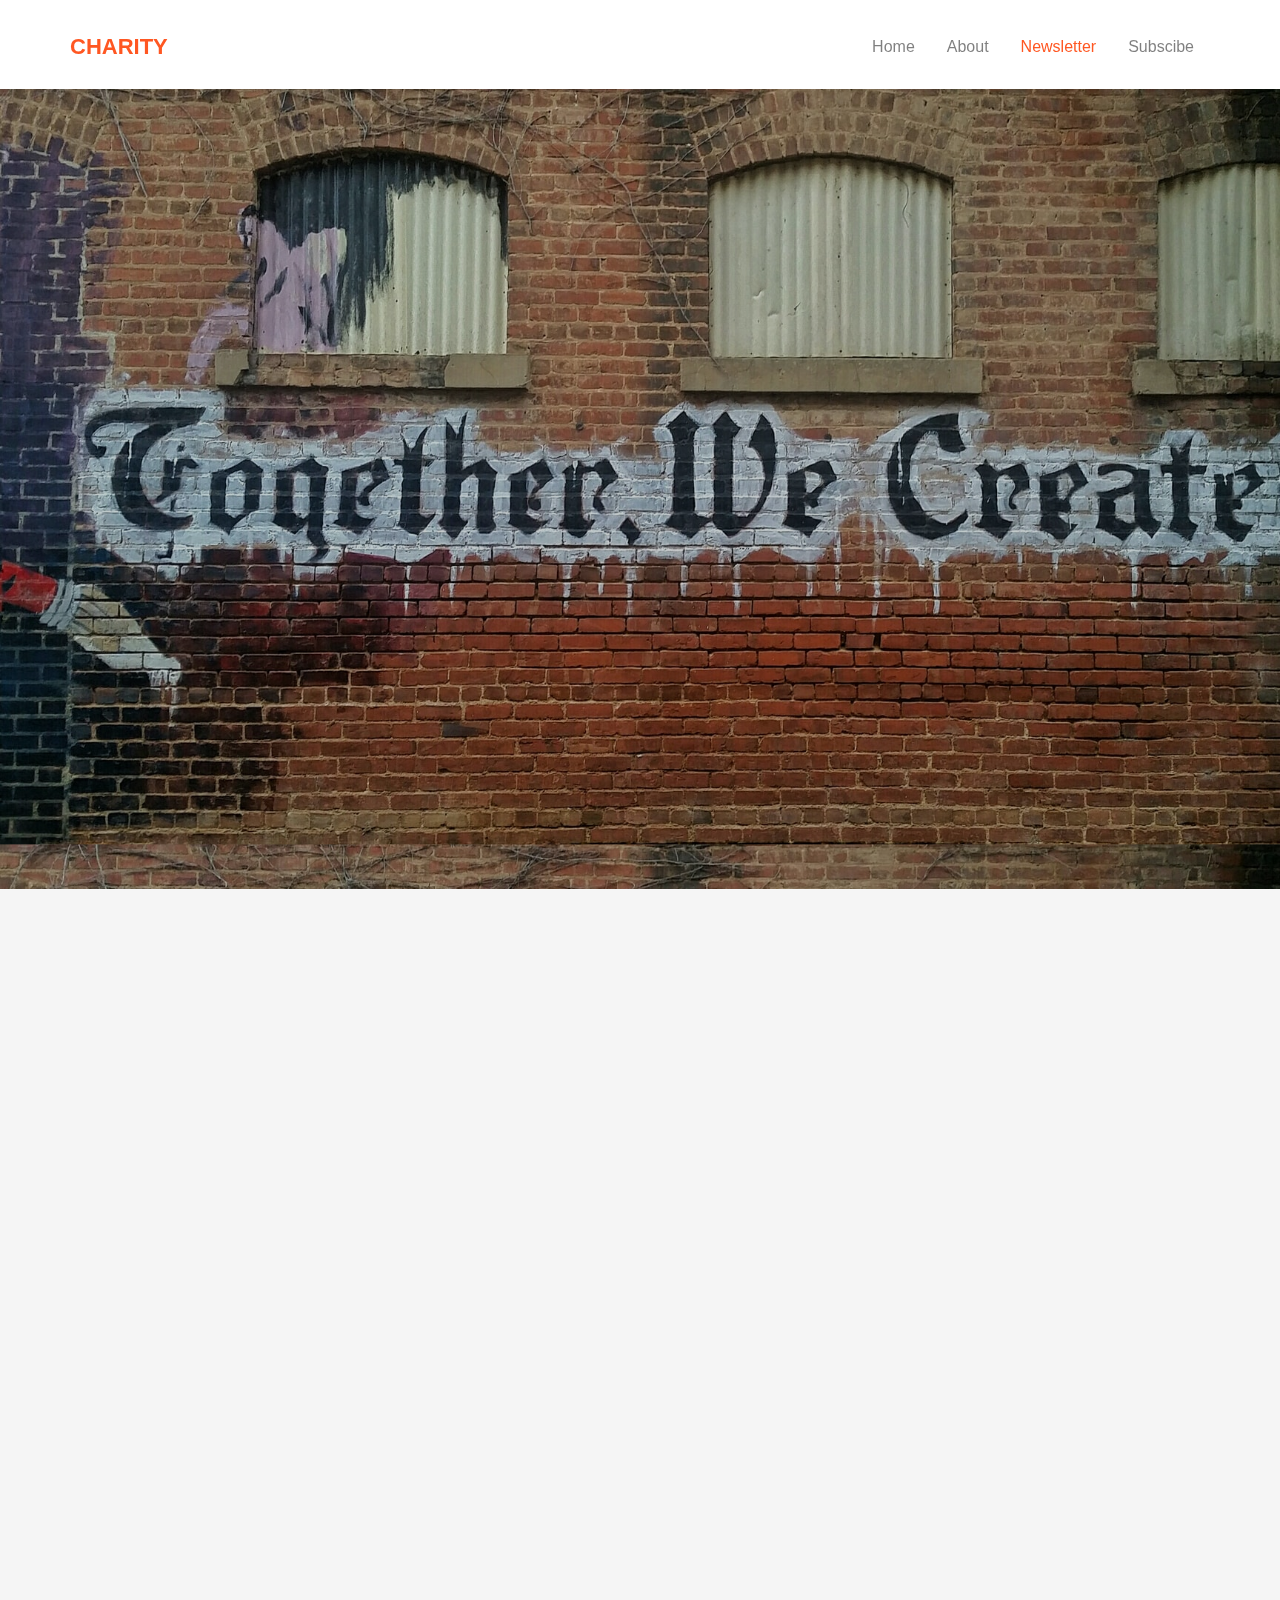
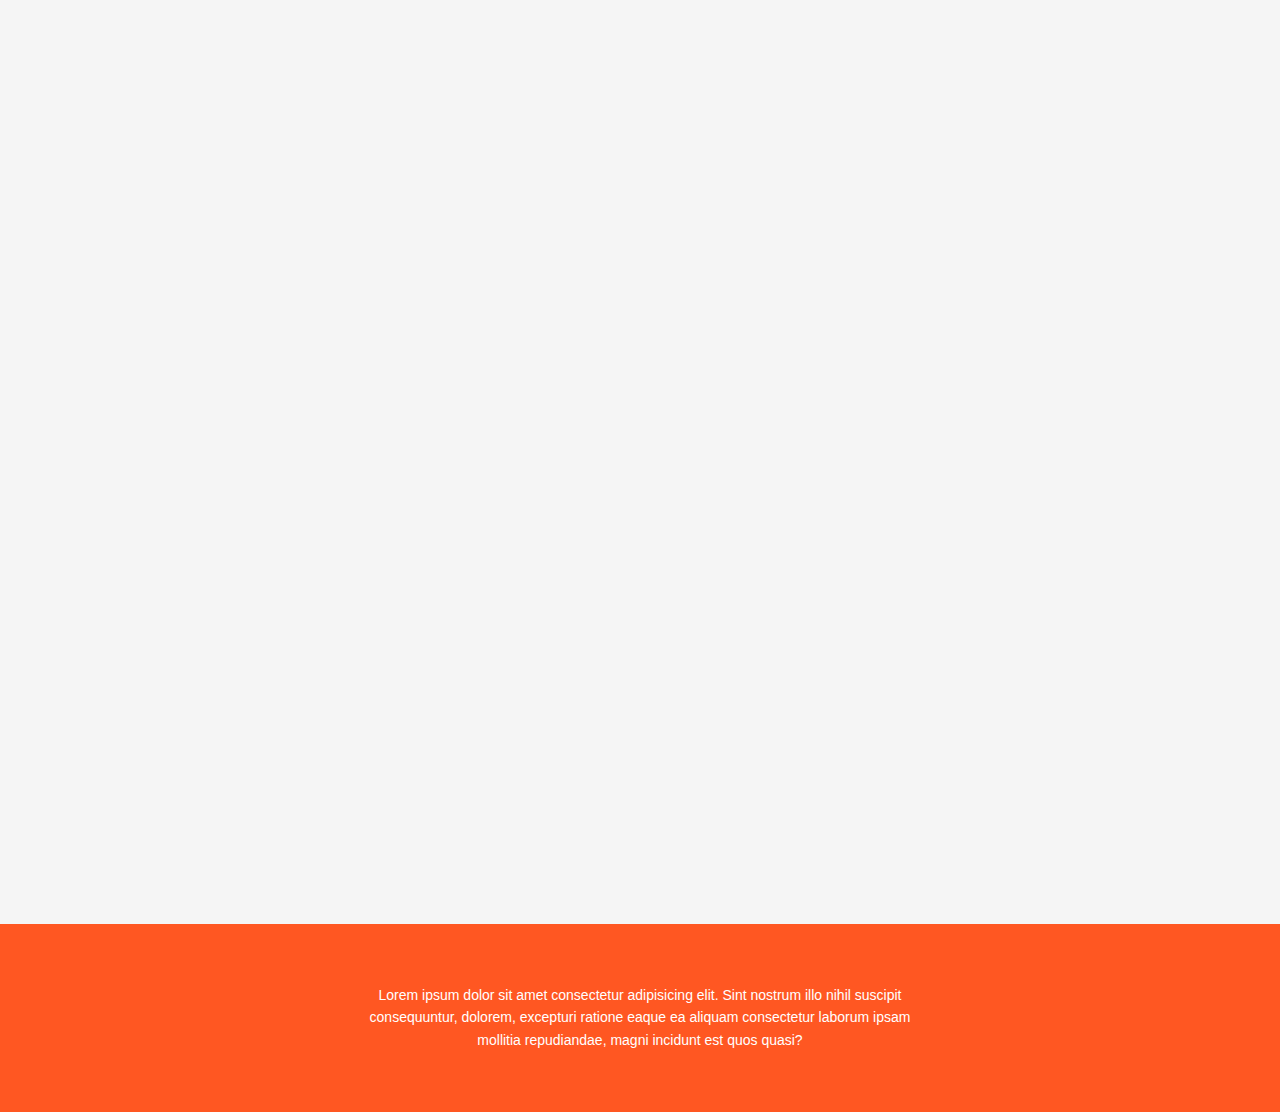
<file: newsletters.html>
<!DOCTYPE html>
<html class="no-js">
  <head>
    <meta charset="utf-8" />
    <meta http-equiv="X-UA-Compatible" content="IE=edge" />
    <title>African African Charity</title>
    <meta name="viewport" content="width=device-width, initial-scale=1" />

    <meta property="og:title" content="" />
    <meta property="og:image" content="" />
    <meta property="og:url" content="" />
    <meta property="og:site_name" content="" />
    <meta property="og:description" content="" />
    <meta name="twitter:title" content="" />
    <meta name="twitter:image" content="" />
    <meta name="twitter:url" content="" />
    <meta name="twitter:card" content="" />
    <link rel="shortcut icon" href="favicon.ico" />
    <link rel="stylesheet" href="css/animate.css" />
    <link rel="stylesheet" href="css/icomoon.css" />
    <link rel="stylesheet" href="css/bootstrap.css" />
    <link rel="stylesheet" href="css/superfish.css" />
    <link rel="stylesheet" href="css/style.css" />
    <script src="js/modernizr-2.6.2.min.js"></script>
  </head>
	<body>
		<div id="fh5co-wrapper">
		<div id="fh5co-page">
		<header id="fh5co-header-section" class="sticky-banner">
			<div class="container">
				<div class="nav-header">
					<a href="#" class="js-fh5co-nav-toggle fh5co-nav-toggle dark"><i></i></a>
					<h1 id="fh5co-logo"><a href="index.html">Charity</a></h1>
					<!-- START #fh5co-menu-wrap -->
					<nav id="fh5co-menu-wrap" role="navigation">
						<ul class="sf-menu" id="fh5co-primary-menu">
							<li>
								<a href="index.html">Home</a>
							</li>
							
							<li><a href="about.html">About</a></li>
							<li class="active"><a href="newsletters.html">Newsletter</a></li>
						   <li><a href="subscribe.html">Subscibe</a></li>
						</ul>
					</nav>
				</div>
			</div>
		</header>
		
		

		<div class="fh5co-hero">
			<div class="fh5co-overlay"></div>
			<div class="fh5co-cover text-center" data-stellar-background-ratio="0.5" style="background-image: url(images/my-life-through-a-lens-bq31L0jQAjU-unsplash.jpg);">
				<div class="desc animate-box">
					<h2>Our <strong>Newsletter &amp;  </strong></h2> <span>Latest Projects</span>
				</div>
			</div>

		</div>
		
		<div id="fh5co-blog-section" class="fh5co-section-gray">
			<div class="container">
				<div class="row">
					<div class="col-md-8 col-md-offset-2 text-center heading-section animate-box">
						<h3>Read. Learn. Share</h3>
						<p>Lorem ipsum dolor sit amet, consectetur adipisicing elit. Velit est facilis maiores, perspiciatis accusamus asperiores sint consequuntur debitis.</p>
					</div>
				</div>
			</div>
			<div class="container">
				<div class="row row-bottom-padded-md">
					<div class="col-lg-4 col-md-4 col-sm-6">
						<div class="fh5co-blog animate-box">
							<a href="#"><img class="img-responsive" src="images/tucker-tangeman-IrtRZ-6HxIE-unsplash.jpg" alt=""></a>
							<div class="blog-text">
								<div class="prod-title">
									<h3><a href=""#>Medical Mission in Southern Kenya</a></h3>
									<span class="posted_by">Sep. 15th</span>
									<span class="comment"><a href="">21<i class="icon-bubble2"></i></a></span>
									<p>Far far away, behind the word mountains, far from the countries Vokalia and Consonantia, there live the blind texts.</p>
									<p><a href="#">Learn More...</a></p>
								</div>
							</div> 
						</div>
					</div>
					<div class="col-lg-4 col-md-4 col-sm-6">
						<div class="fh5co-blog animate-box">
							<a href="#"><img class="img-responsive" src="images/tucker-tangeman-IrtRZ-6HxIE-unsplash.jpg" alt=""></a>
							<div class="blog-text">
								<div class="prod-title">
									<h3><a href=""#>Medical Mission in Southern Kenya</a></h3>
									<span class="posted_by">Sep. 15th</span>
									<span class="comment"><a href="">21<i class="icon-bubble2"></i></a></span>
									<p>Far far away, behind the word mountains, far from the countries Vokalia and Consonantia, there live the blind texts.</p>
									<p><a href="#">Learn More...</a></p>
								</div>
							</div> 
						</div>
					</div>
					<div class="clearfix visible-sm-block"></div>
					<div class="col-lg-4 col-md-4 col-sm-6">
						<div class="fh5co-blog animate-box">
							<a href="#"><img class="img-responsive" src="images/tucker-tangeman-IrtRZ-6HxIE-unsplash.jpg" alt=""></a>
							<div class="blog-text">
								<div class="prod-title">
									<h3><a href=""#>Medical Mission in Southern Kenya</a></h3>
									<span class="posted_by">Sep. 15th</span>
									<span class="comment"><a href="">21<i class="icon-bubble2"></i></a></span>
									<p>Far far away, behind the word mountains, far from the countries Vokalia and Consonantia, there live the blind texts.</p>
									<p><a href="#">Learn More...</a></p>
								</div>
							</div> 
						</div>
					</div>
					<div class="clearfix visible-md-block"></div>
					<div class="col-lg-4 col-md-4 col-sm-6">
						<div class="fh5co-blog animate-box">
							<a href="#"><img class="img-responsive" src="images/tucker-tangeman-IrtRZ-6HxIE-unsplash.jpg" alt=""></a>
							<div class="blog-text">
								<div class="prod-title">
									<h3><a href=""#>Medical Mission in Southern Kenya</a></h3>
									<span class="posted_by">Sep. 15th</span>
									<span class="comment"><a href="">21<i class="icon-bubble2"></i></a></span>
									<p>Far far away, behind the word mountains, far from the countries Vokalia and Consonantia, there live the blind texts.</p>
									<p><a href="#">Learn More...</a></p>
								</div>
							</div> 
						</div>
					</div>
					<div class="clearfix visible-sm-block"></div>
					<div class="col-lg-4 col-md-4 col-sm-6">
						<div class="fh5co-blog animate-box">
							<a href="#"><img class="img-responsive" src="images/tucker-tangeman-IrtRZ-6HxIE-unsplash.jpg" alt=""></a>
							<div class="blog-text">
								<div class="prod-title">
									<h3><a href=""#>Medical Mission in Southern Kenya</a></h3>
									<span class="posted_by">Sep. 15th</span>
									<span class="comment"><a href="">21<i class="icon-bubble2"></i></a></span>
									<p>Far far away, behind the word mountains, far from the countries Vokalia and Consonantia, there live the blind texts.</p>
									<p><a href="#">Learn More...</a></p>
								</div>
							</div> 
						</div>
					</div>
					<div class="col-lg-4 col-md-4 col-sm-6">
						<div class="fh5co-blog animate-box">
							<a href="#"><img class="img-responsive" src="images/tucker-tangeman-IrtRZ-6HxIE-unsplash.jpg" alt=""></a>
							<div class="blog-text">
								<div class="prod-title">
									<h3><a href=""#>Medical Mission in Southern Kenya</a></h3>
									<span class="posted_by">Sep. 15th</span>
									<span class="comment"><a href="">21<i class="icon-bubble2"></i></a></span>
									<p>Far far away, behind the word mountains, far from the countries Vokalia and Consonantia, there live the blind texts.</p>
									<p><a href="#">Learn More...</a></p>
								</div>
							</div> 
						</div>
					</div>
					<div class="clearfix visible-sm-block"></div>
				 
				</div>

				<div class="row">
					<div class="col-md-4 col-md-offset-4 text-center animate-box">
						<a href="subscribe.html" class="btn btn-primary btn-lg">Subscribe to Our Newsletter</a>
					</div>
				</div>

			</div>
		</div>
		        <footer>
          <div id="footer">
            <div class="container">
              <div class="row">
                <div class="col-md-6 col-md-offset-3 text-center">
                  <p>
                    Lorem ipsum dolor sit amet consectetur adipisicing elit.
                    Sint nostrum illo nihil suscipit consequuntur, dolorem,
                    excepturi ratione eaque ea aliquam consectetur laborum ipsam
                    mollitia repudiandae, magni incidunt est quos quasi?
                  </p>
                </div>
              </div>
            </div>
          </div>
        </footer>

	</div>
 

	</div>

    <script src="js/jquery.min.js"></script>
    <script src="js/jquery.easing.1.3.js"></script>
    <script src="js/bootstrap.min.js"></script>
    <script src="js/jquery.waypoints.min.js"></script>
    <script src="js/sticky.js"></script>
    <script src="js/jquery.stellar.min.js"></script>
    <script src="js/hoverIntent.js"></script>
    <script src="js/superfish.js"></script>
    <script src="js/main.js"></script>
  </body>
</html>
</file>
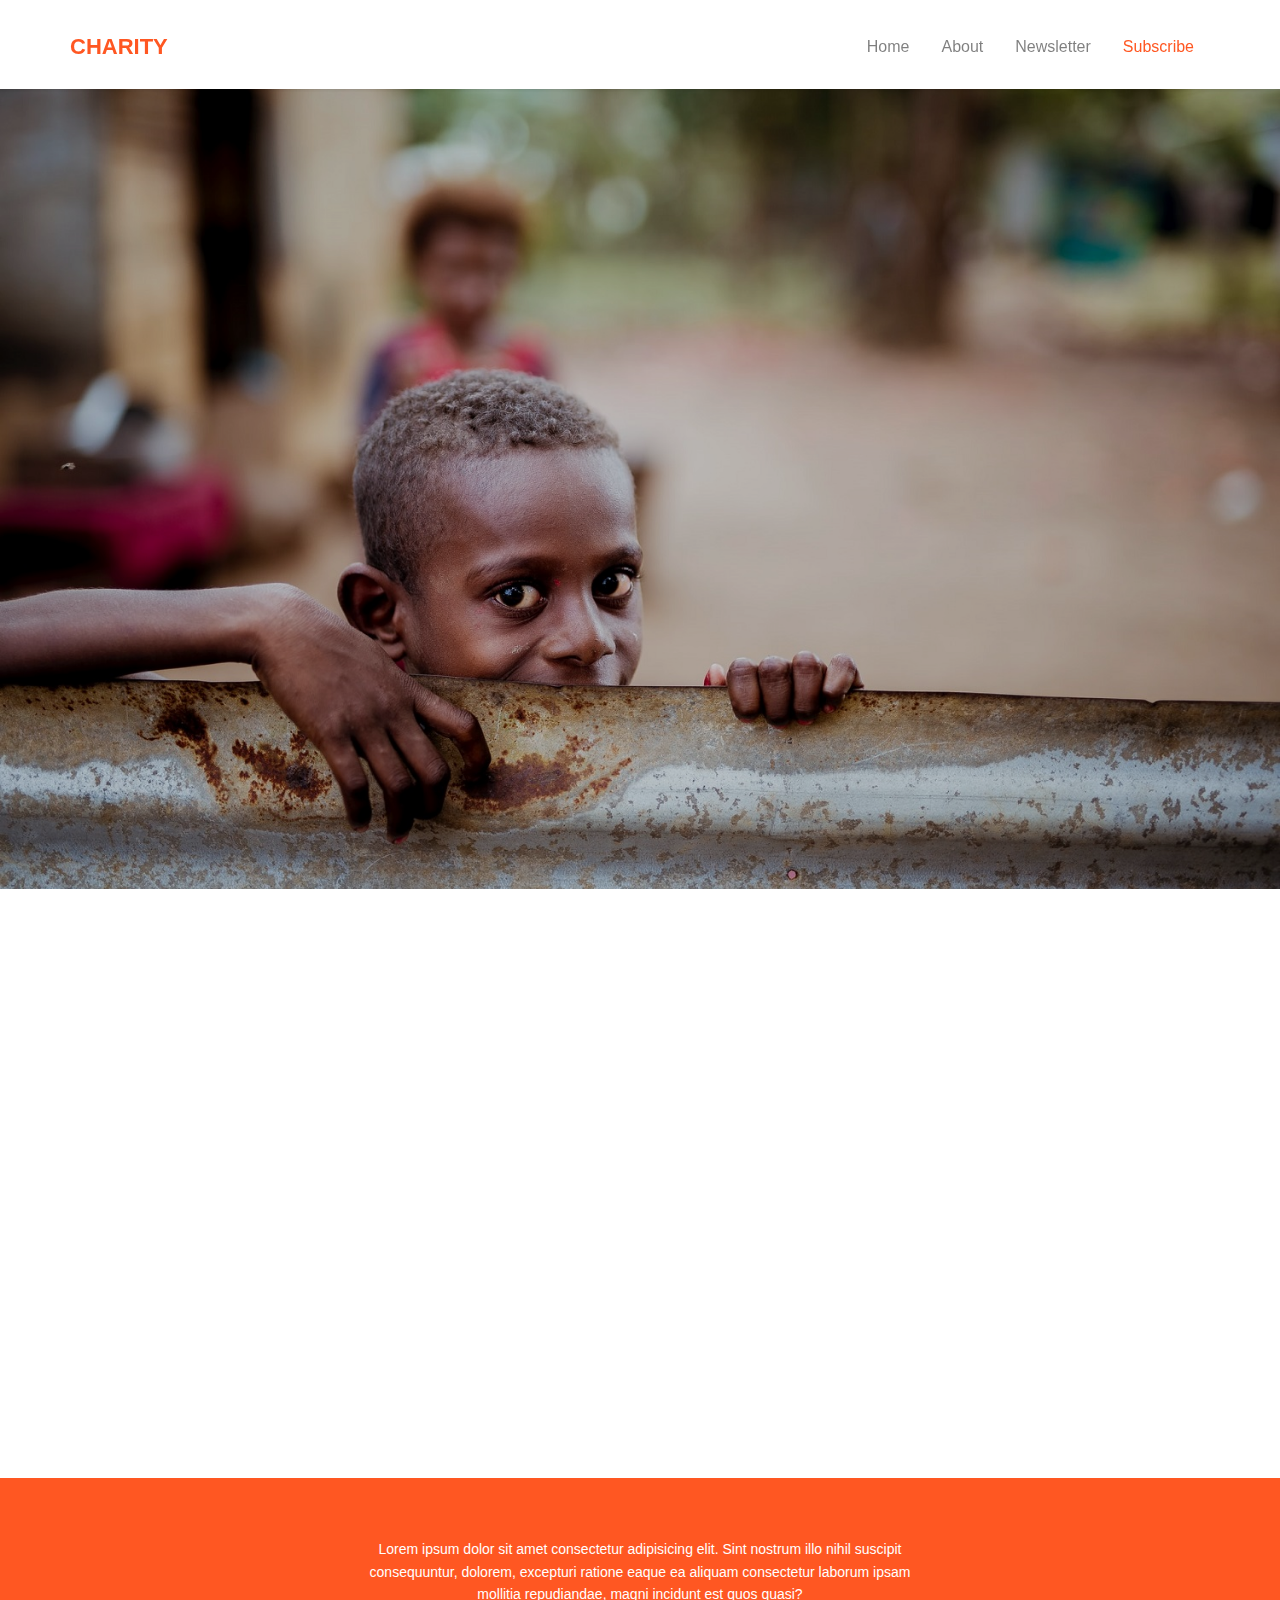
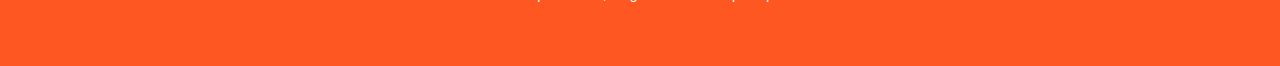
<file: subscribe.html>
<!DOCTYPE html>
<html class="no-js">
  <head>
    <meta charset="utf-8" />
    <meta http-equiv="X-UA-Compatible" content="IE=edge" />
    <title>African African Charity</title>
    <meta name="viewport" content="width=device-width, initial-scale=1" />

    <meta property="og:title" content="" />
    <meta property="og:image" content="" />
    <meta property="og:url" content="" />
    <meta property="og:site_name" content="" />
    <meta property="og:description" content="" />
    <meta name="twitter:title" content="" />
    <meta name="twitter:image" content="" />
    <meta name="twitter:url" content="" />
    <meta name="twitter:card" content="" />
    <link rel="shortcut icon" href="favicon.ico" />
    <link rel="stylesheet" href="css/animate.css" />
    <link rel="stylesheet" href="css/icomoon.css" />
    <link rel="stylesheet" href="css/bootstrap.css" />
    <link rel="stylesheet" href="css/superfish.css" />
    <link rel="stylesheet" href="css/style.css" />
    <script src="js/modernizr-2.6.2.min.js"></script>
  </head>
  <body>
    <div id="fh5co-wrapper">
      <div id="fh5co-page">
        <header id="fh5co-header-section" class="sticky-banner">
          <div class="container">
            <div class="nav-header">
              <a href="#" class="js-fh5co-nav-toggle fh5co-nav-toggle dark"
                ><i></i
              ></a>
              <h1 id="fh5co-logo"><a href="index.html">Charity</a></h1>

              <nav id="fh5co-menu-wrap" role="navigation">
                <ul class="sf-menu" id="fh5co-primary-menu">
                  <li>
                    <a href="index.html">Home</a>
                  </li>

                  <li><a href="about.html">About</a></li>
                  <li><a href="newsletters.html">Newsletter</a></li>
                  <li class="active"><a href="subscribe.html">Subscribe</a></li>
                </ul>
              </nav>
            </div>
          </div>
        </header>

        <div class="fh5co-hero">
          <div class="fh5co-overlay"></div>
          <div
            class="fh5co-cover text-center"
            data-stellar-background-ratio="0.5"
            style="background-image: url(images/ben-white-PAiVzSmYy-c-unsplash.jpg);"
          >
            <div class="desc animate-box">
              <h2><strong>Donate </strong> to the African Children</h2>
              <span
                ><a class="btn btn-primary btn-lg" href="#fh5co-contact"
                  >Subscribe to our Newsletters</a
                ></span
              >
            </div>
          </div>
        </div>

        <div id="fh5co-contact" class="animate-box">
          <div class="container">
            <form action="#">
              <div class="row">
                <div class="col-md-6">
                  <h3 class="section-title">Subscribe to our Newsletter</h3>
                  <p>
                    Lorem ipsum dolor sit amet consectetur adipisicing elit.
                    Voluptatum qui maiores dolorum inventore, aliquam aperiam
                    ullam cumque odit suscipit natus quaerat similique
                    blanditiis ducimus, mollitia consequuntur tempora cupiditate
                    placeat doloribus.
                  </p>
                  <ul class="contact-info">
                    <li>
                      <i class="icon-location-pin"></i>357, Johannesburg, South
                      Africa
                    </li>
                    <li><i class="icon-phone2"></i>+ 25478 451 236</li>
                    <li>
                      <i class="icon-mail"></i
                      ><a href="#">africancharity@gmail.com</a>
                    </li>
                    <li>
                      <i class="icon-globe2"></i
                      ><a href="#">www.africancharity.com</a>
                    </li>
                  </ul>
                </div>
                <div class="col-md-6">
                  <div class="row">
                    <div class="col-md-6">
                      <div class="form-group">
                        <input
                          type="text"
                          class="form-control"
                          placeholder="Name"
                          required
                        />
                      </div>
                    </div>
                    <div class="col-md-6">
                      <div class="form-group">
                        <input
                          type="text"
                          class="form-control"
                          placeholder="Email"
                          required
                        />
                      </div>
                    </div>
                    <div class="col-md-12">
                      <div class="form-group">
                        <textarea
                          name=""
                          class="form-control"
                          id=""
                          cols="30"
                          rows="6"
                          placeholder="Short Message"
                          required
                        ></textarea>
                      </div>
                    </div>
                    <div class="col-md-12">
                      <div class="form-group">
                        <input
                          type="submit"
                          value="Send Message"
                          class="btn btn-primary"
                        />
                      </div>
                    </div>
                  </div>
                </div>
              </div>
            </form>
          </div>
        </div>

        <footer>
          <div id="footer">
            <div class="container">
              <div class="row">
                <div class="col-md-6 col-md-offset-3 text-center">
                  <p>
                    Lorem ipsum dolor sit amet consectetur adipisicing elit.
                    Sint nostrum illo nihil suscipit consequuntur, dolorem,
                    excepturi ratione eaque ea aliquam consectetur laborum ipsam
                    mollitia repudiandae, magni incidunt est quos quasi?
                  </p>
                </div>
              </div>
            </div>
          </div>
        </footer>
      </div>
    </div>

    <script src="js/jquery.min.js"></script>
    <script src="js/jquery.easing.1.3.js"></script>
    <script src="js/bootstrap.min.js"></script>
    <script src="js/jquery.waypoints.min.js"></script>
    <script src="js/sticky.js"></script>
    <script src="js/jquery.stellar.min.js"></script>
    <script src="js/hoverIntent.js"></script>
    <script src="js/superfish.js"></script>
    <script src="js/main.js"></script>
  </body>
</html>
</file>
<file: css/icomoon.css>
@font-face {
    font-family: 'icomoon';
    src:    url('fonts/icomoon.eot?1oniuf');
    src:    url('fonts/icomoon.eot?1oniuf#iefix') format('embedded-opentype'),
        url('fonts/icomoon.ttf?1oniuf') format('truetype'),
        url('fonts/icomoon.woff?1oniuf') format('woff'),
        url('fonts/icomoon.svg?1oniuf#icomoon') format('svg');
    font-weight: normal;
    font-style: normal;
}

[class^="icon-"], [class*=" icon-"] {
    /* use !important to prevent issues with browser extensions that change fonts */
    font-family: 'icomoon' !important;
    speak: none;
    font-style: normal;
    font-weight: normal;
    font-variant: normal;
    text-transform: none;
    line-height: 1;

    /* Better Font Rendering =========== */
    -webkit-font-smoothing: antialiased;
    -moz-osx-font-smoothing: grayscale;
}

.icon-mobile:before {
    content: "\e000";
}
.icon-laptop:before {
    content: "\e001";
}
.icon-desktop:before {
    content: "\e002";
}
.icon-tablet:before {
    content: "\e003";
}
.icon-phone:before {
    content: "\e004";
}
.icon-document:before {
    content: "\e005";
}
.icon-documents:before {
    content: "\e006";
}
.icon-search:before {
    content: "\e007";
}
.icon-clipboard:before {
    content: "\e008";
}
.icon-newspaper:before {
    content: "\e009";
}
.icon-notebook:before {
    content: "\e00a";
}
.icon-book-open:before {
    content: "\e00b";
}
.icon-browser:before {
    content: "\e00c";
}
.icon-calendar:before {
    content: "\e00d";
}
.icon-presentation:before {
    content: "\e00e";
}
.icon-picture:before {
    content: "\e00f";
}
.icon-pictures:before {
    content: "\e010";
}
.icon-video:before {
    content: "\e011";
}
.icon-camera:before {
    content: "\e012";
}
.icon-printer:before {
    content: "\e013";
}
.icon-toolbox:before {
    content: "\e014";
}
.icon-briefcase:before {
    content: "\e015";
}
.icon-wallet:before {
    content: "\e016";
}
.icon-gift:before {
    content: "\e017";
}
.icon-bargraph:before {
    content: "\e018";
}
.icon-grid:before {
    content: "\e019";
}
.icon-expand:before {
    content: "\e01a";
}
.icon-focus:before {
    content: "\e01b";
}
.icon-edit:before {
    content: "\e01c";
}
.icon-adjustments:before {
    content: "\e01d";
}
.icon-ribbon:before {
    content: "\e01e";
}
.icon-hourglass:before {
    content: "\e01f";
}
.icon-lock:before {
    content: "\e020";
}
.icon-megaphone:before {
    content: "\e021";
}
.icon-shield:before {
    content: "\e022";
}
.icon-trophy:before {
    content: "\e023";
}
.icon-flag:before {
    content: "\e024";
}
.icon-map:before {
    content: "\e025";
}
.icon-puzzle:before {
    content: "\e026";
}
.icon-basket:before {
    content: "\e027";
}
.icon-envelope:before {
    content: "\e028";
}
.icon-streetsign:before {
    content: "\e029";
}
.icon-telescope:before {
    content: "\e02a";
}
.icon-gears:before {
    content: "\e02b";
}
.icon-key:before {
    content: "\e02c";
}
.icon-paperclip:before {
    content: "\e02d";
}
.icon-attachment:before {
    content: "\e02e";
}
.icon-pricetags:before {
    content: "\e02f";
}
.icon-lightbulb:before {
    content: "\e030";
}
.icon-layers:before {
    content: "\e031";
}
.icon-pencil:before {
    content: "\e032";
}
.icon-tools:before {
    content: "\e033";
}
.icon-tools-2:before {
    content: "\e034";
}
.icon-scissors:before {
    content: "\e035";
}
.icon-paintbrush:before {
    content: "\e036";
}
.icon-magnifying-glass:before {
    content: "\e037";
}
.icon-circle-compass:before {
    content: "\e038";
}
.icon-linegraph:before {
    content: "\e039";
}
.icon-mic:before {
    content: "\e03a";
}
.icon-strategy:before {
    content: "\e03b";
}
.icon-beaker:before {
    content: "\e03c";
}
.icon-caution:before {
    content: "\e03d";
}
.icon-recycle:before {
    content: "\e03e";
}
.icon-anchor:before {
    content: "\e03f";
}
.icon-profile-male:before {
    content: "\e040";
}
.icon-profile-female:before {
    content: "\e041";
}
.icon-bike:before {
    content: "\e042";
}
.icon-wine:before {
    content: "\e043";
}
.icon-hotairballoon:before {
    content: "\e044";
}
.icon-globe:before {
    content: "\e045";
}
.icon-genius:before {
    content: "\e046";
}
.icon-map-pin:before {
    content: "\e047";
}
.icon-dial:before {
    content: "\e048";
}
.icon-chat:before {
    content: "\e049";
}
.icon-heart:before {
    content: "\e04a";
}
.icon-cloud:before {
    content: "\e04b";
}
.icon-upload:before {
    content: "\e04c";
}
.icon-download:before {
    content: "\e04d";
}
.icon-target:before {
    content: "\e04e";
}
.icon-hazardous:before {
    content: "\e04f";
}
.icon-piechart:before {
    content: "\e050";
}
.icon-speedometer:before {
    content: "\e051";
}
.icon-global:before {
    content: "\e052";
}
.icon-compass:before {
    content: "\e053";
}
.icon-lifesaver:before {
    content: "\e054";
}
.icon-clock:before {
    content: "\e055";
}
.icon-aperture:before {
    content: "\e056";
}
.icon-quote:before {
    content: "\e057";
}
.icon-scope:before {
    content: "\e058";
}
.icon-alarmclock:before {
    content: "\e059";
}
.icon-refresh:before {
    content: "\e05a";
}
.icon-happy:before {
    content: "\e05b";
}
.icon-sad:before {
    content: "\e05c";
}
.icon-facebook:before {
    content: "\e05d";
}
.icon-twitter:before {
    content: "\e05e";
}
.icon-googleplus:before {
    content: "\e05f";
}
.icon-rss:before {
    content: "\e060";
}
.icon-tumblr:before {
    content: "\e061";
}
.icon-linkedin:before {
    content: "\e062";
}
.icon-dribbble:before {
    content: "\e063";
}
.icon-box2:before {
    content: "\ea82";
}
.icon-write:before {
    content: "\ea83";
}
.icon-clock2:before {
    content: "\ea84";
}
.icon-reply2:before {
    content: "\ea85";
}
.icon-reply-all2:before {
    content: "\ea86";
}
.icon-forward2:before {
    content: "\ea87";
}
.icon-flag2:before {
    content: "\ea88";
}
.icon-search2:before {
    content: "\ea89";
}
.icon-trash2:before {
    content: "\ea8a";
}
.icon-envelope2:before {
    content: "\ea8b";
}
.icon-bubble:before {
    content: "\ea8c";
}
.icon-bubbles:before {
    content: "\ea8d";
}
.icon-user2:before {
    content: "\ea8e";
}
.icon-users2:before {
    content: "\ea8f";
}
.icon-cloud2:before {
    content: "\ea90";
}
.icon-download2:before {
    content: "\ea91";
}
.icon-upload2:before {
    content: "\ea92";
}
.icon-rain:before {
    content: "\ea93";
}
.icon-sun:before {
    content: "\ea94";
}
.icon-moon2:before {
    content: "\ea95";
}
.icon-bell2:before {
    content: "\ea96";
}
.icon-folder2:before {
    content: "\ea97";
}
.icon-pin2:before {
    content: "\ea98";
}
.icon-sound2:before {
    content: "\ea99";
}
.icon-microphone:before {
    content: "\ea9a";
}
.icon-camera2:before {
    content: "\ea9b";
}
.icon-image2:before {
    content: "\ea9c";
}
.icon-cog2:before {
    content: "\ea9d";
}
.icon-calendar2:before {
    content: "\ea9e";
}
.icon-book2:before {
    content: "\ea9f";
}
.icon-map-marker:before {
    content: "\eaa0";
}
.icon-store:before {
    content: "\eaa1";
}
.icon-support:before {
    content: "\eaa2";
}
.icon-tag2:before {
    content: "\eaa3";
}
.icon-heart2:before {
    content: "\eaa4";
}
.icon-video-camera:before {
    content: "\eaa5";
}
.icon-trophy2:before {
    content: "\eaa6";
}
.icon-cart:before {
    content: "\eaa7";
}
.icon-eye2:before {
    content: "\eaa8";
}
.icon-cancel:before {
    content: "\eaa9";
}
.icon-chart:before {
    content: "\eaaa";
}
.icon-target2:before {
    content: "\eaab";
}
.icon-printer2:before {
    content: "\eaac";
}
.icon-location2:before {
    content: "\eaad";
}
.icon-bookmark2:before {
    content: "\eaae";
}
.icon-monitor:before {
    content: "\eaaf";
}
.icon-cross2:before {
    content: "\eab0";
}
.icon-plus2:before {
    content: "\eab1";
}
.icon-left:before {
    content: "\eab2";
}
.icon-up:before {
    content: "\eab3";
}
.icon-browser2:before {
    content: "\eab4";
}
.icon-windows:before {
    content: "\eab5";
}
.icon-switch2:before {
    content: "\eab6";
}
.icon-dashboard:before {
    content: "\eab7";
}
.icon-play:before {
    content: "\eab8";
}
.icon-fast-forward:before {
    content: "\eab9";
}
.icon-next:before {
    content: "\eaba";
}
.icon-refresh2:before {
    content: "\eabb";
}
.icon-film:before {
    content: "\eabc";
}
.icon-home2:before {
    content: "\eabd";
}
.icon-add-to-list:before {
    content: "\e901";
}
.icon-classic-computer:before {
    content: "\e902";
}
.icon-controller-fast-backward:before {
    content: "\e903";
}
.icon-creative-commons-attribution:before {
    content: "\e904";
}
.icon-creative-commons-noderivs:before {
    content: "\e905";
}
.icon-creative-commons-noncommercial-eu:before {
    content: "\e906";
}
.icon-creative-commons-noncommercial-us:before {
    content: "\e907";
}
.icon-creative-commons-public-domain:before {
    content: "\e908";
}
.icon-creative-commons-remix:before {
    content: "\e909";
}
.icon-creative-commons-share:before {
    content: "\e90a";
}
.icon-creative-commons-sharealike:before {
    content: "\e90b";
}
.icon-creative-commons:before {
    content: "\e90c";
}
.icon-document-landscape:before {
    content: "\e90d";
}
.icon-remove-user:before {
    content: "\e90e";
}
.icon-warning:before {
    content: "\e90f";
}
.icon-arrow-bold-down:before {
    content: "\e910";
}
.icon-arrow-bold-left:before {
    content: "\e911";
}
.icon-arrow-bold-right:before {
    content: "\e912";
}
.icon-arrow-bold-up:before {
    content: "\e913";
}
.icon-arrow-down:before {
    content: "\e914";
}
.icon-arrow-left:before {
    content: "\e915";
}
.icon-arrow-long-down:before {
    content: "\e916";
}
.icon-arrow-long-left:before {
    content: "\e917";
}
.icon-arrow-long-right:before {
    content: "\e918";
}
.icon-arrow-long-up:before {
    content: "\e919";
}
.icon-arrow-right:before {
    content: "\e91a";
}
.icon-arrow-up:before {
    content: "\e91b";
}
.icon-arrow-with-circle-down:before {
    content: "\e91c";
}
.icon-arrow-with-circle-left:before {
    content: "\e91d";
}
.icon-arrow-with-circle-right:before {
    content: "\e91e";
}
.icon-arrow-with-circle-up:before {
    content: "\e91f";
}
.icon-bookmark:before {
    content: "\e920";
}
.icon-bookmarks:before {
    content: "\e921";
}
.icon-chevron-down:before {
    content: "\e922";
}
.icon-chevron-left:before {
    content: "\e923";
}
.icon-chevron-right:before {
    content: "\e924";
}
.icon-chevron-small-down:before {
    content: "\e925";
}
.icon-chevron-small-left:before {
    content: "\e926";
}
.icon-chevron-small-right:before {
    content: "\e927";
}
.icon-chevron-small-up:before {
    content: "\e928";
}
.icon-chevron-thin-down:before {
    content: "\e929";
}
.icon-chevron-thin-left:before {
    content: "\e92a";
}
.icon-chevron-thin-right:before {
    content: "\e92b";
}
.icon-chevron-thin-up:before {
    content: "\e92c";
}
.icon-chevron-up:before {
    content: "\e92d";
}
.icon-chevron-with-circle-down:before {
    content: "\e92e";
}
.icon-chevron-with-circle-left:before {
    content: "\e92f";
}
.icon-chevron-with-circle-right:before {
    content: "\e930";
}
.icon-chevron-with-circle-up:before {
    content: "\e931";
}
.icon-cloud3:before {
    content: "\e932";
}
.icon-controller-fast-forward:before {
    content: "\e933";
}
.icon-controller-jump-to-start:before {
    content: "\e934";
}
.icon-controller-next:before {
    content: "\e935";
}
.icon-controller-paus:before {
    content: "\e936";
}
.icon-controller-play:before {
    content: "\e937";
}
.icon-controller-record:before {
    content: "\e938";
}
.icon-controller-stop:before {
    content: "\e939";
}
.icon-controller-volume:before {
    content: "\e93a";
}
.icon-dot-single:before {
    content: "\e93b";
}
.icon-dots-three-horizontal:before {
    content: "\e93c";
}
.icon-dots-three-vertical:before {
    content: "\e93d";
}
.icon-dots-two-horizontal:before {
    content: "\e93e";
}
.icon-dots-two-vertical:before {
    content: "\e93f";
}
.icon-download3:before {
    content: "\e940";
}
.icon-emoji-flirt:before {
    content: "\e941";
}
.icon-flow-branch:before {
    content: "\e942";
}
.icon-flow-cascade:before {
    content: "\e943";
}
.icon-flow-line:before {
    content: "\e944";
}
.icon-flow-parallel:before {
    content: "\e945";
}
.icon-flow-tree:before {
    content: "\e946";
}
.icon-install:before {
    content: "\e947";
}
.icon-layers2:before {
    content: "\e948";
}
.icon-open-book:before {
    content: "\e949";
}
.icon-resize-100:before {
    content: "\e94a";
}
.icon-resize-full-screen:before {
    content: "\e94b";
}
.icon-save:before {
    content: "\e94c";
}
.icon-select-arrows:before {
    content: "\e94d";
}
.icon-sound-mute:before {
    content: "\e94e";
}
.icon-sound:before {
    content: "\e94f";
}
.icon-trash:before {
    content: "\e950";
}
.icon-triangle-down:before {
    content: "\e951";
}
.icon-triangle-left:before {
    content: "\e952";
}
.icon-triangle-right:before {
    content: "\e953";
}
.icon-triangle-up:before {
    content: "\e954";
}
.icon-uninstall:before {
    content: "\e955";
}
.icon-upload-to-cloud:before {
    content: "\e956";
}
.icon-upload3:before {
    content: "\e957";
}
.icon-add-user:before {
    content: "\e958";
}
.icon-address:before {
    content: "\e959";
}
.icon-adjust:before {
    content: "\e95a";
}
.icon-air:before {
    content: "\e95b";
}
.icon-aircraft-landing:before {
    content: "\e95c";
}
.icon-aircraft-take-off:before {
    content: "\e95d";
}
.icon-aircraft:before {
    content: "\e95e";
}
.icon-align-bottom:before {
    content: "\e95f";
}
.icon-align-horizontal-middle:before {
    content: "\e960";
}
.icon-align-left:before {
    content: "\e961";
}
.icon-align-right:before {
    content: "\e962";
}
.icon-align-top:before {
    content: "\e963";
}
.icon-align-vertical-middle:before {
    content: "\e964";
}
.icon-archive:before {
    content: "\e965";
}
.icon-area-graph:before {
    content: "\e966";
}
.icon-attachment2:before {
    content: "\e967";
}
.icon-awareness-ribbon:before {
    content: "\e968";
}
.icon-back-in-time:before {
    content: "\e969";
}
.icon-back:before {
    content: "\e96a";
}
.icon-bar-graph:before {
    content: "\e96b";
}
.icon-battery:before {
    content: "\e96c";
}
.icon-beamed-note:before {
    content: "\e96d";
}
.icon-bell:before {
    content: "\e96e";
}
.icon-blackboard:before {
    content: "\e96f";
}
.icon-block:before {
    content: "\e970";
}
.icon-book:before {
    content: "\e971";
}
.icon-bowl:before {
    content: "\e972";
}
.icon-box:before {
    content: "\e973";
}
.icon-briefcase2:before {
    content: "\e974";
}
.icon-browser3:before {
    content: "\e975";
}
.icon-brush:before {
    content: "\e976";
}
.icon-bucket:before {
    content: "\e977";
}
.icon-cake:before {
    content: "\e978";
}
.icon-calculator:before {
    content: "\e979";
}
.icon-calendar3:before {
    content: "\e97a";
}
.icon-camera3:before {
    content: "\e97b";
}
.icon-ccw:before {
    content: "\e97c";
}
.icon-chat2:before {
    content: "\e97d";
}
.icon-check:before {
    content: "\e97e";
}
.icon-circle-with-cross:before {
    content: "\e97f";
}
.icon-circle-with-minus:before {
    content: "\e980";
}
.icon-circle-with-plus:before {
    content: "\e981";
}
.icon-circle:before {
    content: "\e982";
}
.icon-circular-graph:before {
    content: "\e983";
}
.icon-clapperboard:before {
    content: "\e984";
}
.icon-clipboard2:before {
    content: "\e985";
}
.icon-clock3:before {
    content: "\e986";
}
.icon-code:before {
    content: "\e987";
}
.icon-cog:before {
    content: "\e988";
}
.icon-colours:before {
    content: "\e989";
}
.icon-compass2:before {
    content: "\e98a";
}
.icon-copy:before {
    content: "\e98b";
}
.icon-credit-card:before {
    content: "\e98c";
}
.icon-credit:before {
    content: "\e98d";
}
.icon-cross:before {
    content: "\e98e";
}
.icon-cup:before {
    content: "\e98f";
}
.icon-cw:before {
    content: "\e990";
}
.icon-cycle:before {
    content: "\e991";
}
.icon-database:before {
    content: "\e992";
}
.icon-dial-pad:before {
    content: "\e993";
}
.icon-direction:before {
    content: "\e994";
}
.icon-document2:before {
    content: "\e995";
}
.icon-documents2:before {
    content: "\e996";
}
.icon-drink:before {
    content: "\e997";
}
.icon-drive:before {
    content: "\e998";
}
.icon-drop:before {
    content: "\e999";
}
.icon-edit2:before {
    content: "\e99a";
}
.icon-email:before {
    content: "\e99b";
}
.icon-emoji-happy:before {
    content: "\e99c";
}
.icon-emoji-neutral:before {
    content: "\e99d";
}
.icon-emoji-sad:before {
    content: "\e99e";
}
.icon-erase:before {
    content: "\e99f";
}
.icon-eraser:before {
    content: "\e9a0";
}
.icon-export:before {
    content: "\e9a1";
}
.icon-eye:before {
    content: "\e9a2";
}
.icon-feather:before {
    content: "\e9a3";
}
.icon-flag3:before {
    content: "\e9a4";
}
.icon-flash:before {
    content: "\e9a5";
}
.icon-flashlight:before {
    content: "\e9a6";
}
.icon-flat-brush:before {
    content: "\e9a7";
}
.icon-folder-images:before {
    content: "\e9a8";
}
.icon-folder-music:before {
    content: "\e9a9";
}
.icon-folder-video:before {
    content: "\e9aa";
}
.icon-folder:before {
    content: "\e9ab";
}
.icon-forward:before {
    content: "\e9ac";
}
.icon-funnel:before {
    content: "\e9ad";
}
.icon-game-controller:before {
    content: "\e9ae";
}
.icon-gauge:before {
    content: "\e9af";
}
.icon-globe2:before {
    content: "\e9b0";
}
.icon-graduation-cap:before {
    content: "\e9b1";
}
.icon-grid2:before {
    content: "\e9b2";
}
.icon-hair-cross:before {
    content: "\e9b3";
}
.icon-hand:before {
    content: "\e9b4";
}
.icon-heart-outlined:before {
    content: "\e9b5";
}
.icon-heart3:before {
    content: "\e9b6";
}
.icon-help-with-circle:before {
    content: "\e9b7";
}
.icon-help:before {
    content: "\e9b8";
}
.icon-home:before {
    content: "\e9b9";
}
.icon-hour-glass:before {
    content: "\e9ba";
}
.icon-image-inverted:before {
    content: "\e9bb";
}
.icon-image:before {
    content: "\e9bc";
}
.icon-images:before {
    content: "\e9bd";
}
.icon-inbox:before {
    content: "\e9be";
}
.icon-infinity:before {
    content: "\e9bf";
}
.icon-info-with-circle:before {
    content: "\e9c0";
}
.icon-info:before {
    content: "\e9c1";
}
.icon-key2:before {
    content: "\e9c2";
}
.icon-keyboard:before {
    content: "\e9c3";
}
.icon-lab-flask:before {
    content: "\e9c4";
}
.icon-landline:before {
    content: "\e9c5";
}
.icon-language:before {
    content: "\e9c6";
}
.icon-laptop2:before {
    content: "\e9c7";
}
.icon-leaf:before {
    content: "\e9c8";
}
.icon-level-down:before {
    content: "\e9c9";
}
.icon-level-up:before {
    content: "\e9ca";
}
.icon-lifebuoy:before {
    content: "\e9cb";
}
.icon-light-bulb:before {
    content: "\e9cc";
}
.icon-light-down:before {
    content: "\e9cd";
}
.icon-light-up:before {
    content: "\e9ce";
}
.icon-line-graph:before {
    content: "\e9cf";
}
.icon-link:before {
    content: "\e9d0";
}
.icon-list:before {
    content: "\e9d1";
}
.icon-location-pin:before {
    content: "\e9d2";
}
.icon-location:before {
    content: "\e9d3";
}
.icon-lock-open:before {
    content: "\e9d4";
}
.icon-lock2:before {
    content: "\e9d5";
}
.icon-log-out:before {
    content: "\e9d6";
}
.icon-login:before {
    content: "\e9d7";
}
.icon-loop:before {
    content: "\e9d8";
}
.icon-magnet:before {
    content: "\e9d9";
}
.icon-magnifying-glass2:before {
    content: "\e9da";
}
.icon-mail:before {
    content: "\e9db";
}
.icon-man:before {
    content: "\e9dc";
}
.icon-map2:before {
    content: "\e9dd";
}
.icon-mask:before {
    content: "\e9de";
}
.icon-medal:before {
    content: "\e9df";
}
.icon-megaphone2:before {
    content: "\e9e0";
}
.icon-menu:before {
    content: "\e9e1";
}
.icon-message:before {
    content: "\e9e2";
}
.icon-mic2:before {
    content: "\e9e3";
}
.icon-minus:before {
    content: "\e9e4";
}
.icon-mobile2:before {
    content: "\e9e5";
}
.icon-modern-mic:before {
    content: "\e9e6";
}
.icon-moon:before {
    content: "\e9e7";
}
.icon-mouse:before {
    content: "\e9e8";
}
.icon-music:before {
    content: "\e9e9";
}
.icon-network:before {
    content: "\e9ea";
}
.icon-new-message:before {
    content: "\e9eb";
}
.icon-new:before {
    content: "\e9ec";
}
.icon-news:before {
    content: "\e9ed";
}
.icon-note:before {
    content: "\e9ee";
}
.icon-notification:before {
    content: "\e9ef";
}
.icon-old-mobile:before {
    content: "\e9f0";
}
.icon-old-phone:before {
    content: "\e9f1";
}
.icon-palette:before {
    content: "\e9f2";
}
.icon-paper-plane:before {
    content: "\e9f3";
}
.icon-pencil2:before {
    content: "\e9f4";
}
.icon-phone2:before {
    content: "\e9f5";
}
.icon-pie-chart:before {
    content: "\e9f6";
}
.icon-pin:before {
    content: "\e9f7";
}
.icon-plus:before {
    content: "\e9f8";
}
.icon-popup:before {
    content: "\e9f9";
}
.icon-power-plug:before {
    content: "\e9fa";
}
.icon-price-ribbon:before {
    content: "\e9fb";
}
.icon-price-tag:before {
    content: "\e9fc";
}
.icon-print:before {
    content: "\e9fd";
}
.icon-progress-empty:before {
    content: "\e9fe";
}
.icon-progress-full:before {
    content: "\e9ff";
}
.icon-progress-one:before {
    content: "\ea00";
}
.icon-progress-two:before {
    content: "\ea01";
}
.icon-publish:before {
    content: "\ea02";
}
.icon-quote2:before {
    content: "\ea03";
}
.icon-radio:before {
    content: "\ea04";
}
.icon-reply-all:before {
    content: "\ea05";
}
.icon-reply:before {
    content: "\ea06";
}
.icon-retweet:before {
    content: "\ea07";
}
.icon-rocket:before {
    content: "\ea08";
}
.icon-round-brush:before {
    content: "\ea09";
}
.icon-rss2:before {
    content: "\ea0a";
}
.icon-ruler:before {
    content: "\ea0b";
}
.icon-scissors2:before {
    content: "\ea0c";
}
.icon-share-alternitive:before {
    content: "\ea0d";
}
.icon-share:before {
    content: "\ea0e";
}
.icon-shareable:before {
    content: "\ea0f";
}
.icon-shield2:before {
    content: "\ea10";
}
.icon-shop:before {
    content: "\ea11";
}
.icon-shopping-bag:before {
    content: "\ea12";
}
.icon-shopping-basket:before {
    content: "\ea13";
}
.icon-shopping-cart:before {
    content: "\ea14";
}
.icon-shuffle:before {
    content: "\ea15";
}
.icon-signal:before {
    content: "\ea16";
}
.icon-sound-mix:before {
    content: "\ea17";
}
.icon-sports-club:before {
    content: "\ea18";
}
.icon-spreadsheet:before {
    content: "\ea19";
}
.icon-squared-cross:before {
    content: "\ea1a";
}
.icon-squared-minus:before {
    content: "\ea1b";
}
.icon-squared-plus:before {
    content: "\ea1c";
}
.icon-star-outlined:before {
    content: "\ea1d";
}
.icon-star:before {
    content: "\ea1e";
}
.icon-stopwatch:before {
    content: "\ea1f";
}
.icon-suitcase:before {
    content: "\ea20";
}
.icon-swap:before {
    content: "\ea21";
}
.icon-sweden:before {
    content: "\ea22";
}
.icon-switch:before {
    content: "\ea23";
}
.icon-tablet2:before {
    content: "\ea24";
}
.icon-tag:before {
    content: "\ea25";
}
.icon-text-document-inverted:before {
    content: "\ea26";
}
.icon-text-document:before {
    content: "\ea27";
}
.icon-text:before {
    content: "\ea28";
}
.icon-thermometer:before {
    content: "\ea29";
}
.icon-thumbs-down:before {
    content: "\ea2a";
}
.icon-thumbs-up:before {
    content: "\ea2b";
}
.icon-thunder-cloud:before {
    content: "\ea2c";
}
.icon-ticket:before {
    content: "\ea2d";
}
.icon-time-slot:before {
    content: "\ea2e";
}
.icon-tools2:before {
    content: "\ea2f";
}
.icon-traffic-cone:before {
    content: "\ea30";
}
.icon-tree:before {
    content: "\ea31";
}
.icon-trophy3:before {
    content: "\ea32";
}
.icon-tv:before {
    content: "\ea33";
}
.icon-typing:before {
    content: "\ea34";
}
.icon-unread:before {
    content: "\ea35";
}
.icon-untag:before {
    content: "\ea36";
}
.icon-user:before {
    content: "\ea37";
}
.icon-users:before {
    content: "\ea38";
}
.icon-v-card:before {
    content: "\ea39";
}
.icon-video2:before {
    content: "\ea3a";
}
.icon-vinyl:before {
    content: "\ea3b";
}
.icon-voicemail:before {
    content: "\ea3c";
}
.icon-wallet2:before {
    content: "\ea3d";
}
.icon-water:before {
    content: "\ea3e";
}
.icon-500px-with-circle:before {
    content: "\ea3f";
}
.icon-500px:before {
    content: "\ea40";
}
.icon-basecamp:before {
    content: "\ea41";
}
.icon-behance:before {
    content: "\ea42";
}
.icon-creative-cloud:before {
    content: "\ea43";
}
.icon-dropbox:before {
    content: "\ea44";
}
.icon-evernote:before {
    content: "\ea45";
}
.icon-flattr:before {
    content: "\ea46";
}
.icon-foursquare:before {
    content: "\ea47";
}
.icon-google-drive:before {
    content: "\ea48";
}
.icon-google-hangouts:before {
    content: "\ea49";
}
.icon-grooveshark:before {
    content: "\ea4a";
}
.icon-icloud:before {
    content: "\ea4b";
}
.icon-mixi:before {
    content: "\ea4c";
}
.icon-onedrive:before {
    content: "\ea4d";
}
.icon-paypal:before {
    content: "\ea4e";
}
.icon-picasa:before {
    content: "\ea4f";
}
.icon-qq:before {
    content: "\ea50";
}
.icon-rdio-with-circle:before {
    content: "\ea51";
}
.icon-renren:before {
    content: "\ea52";
}
.icon-scribd:before {
    content: "\ea53";
}
.icon-sina-weibo:before {
    content: "\ea54";
}
.icon-skype-with-circle:before {
    content: "\ea55";
}
.icon-skype:before {
    content: "\ea56";
}
.icon-slideshare:before {
    content: "\ea57";
}
.icon-smashing:before {
    content: "\ea58";
}
.icon-soundcloud:before {
    content: "\ea59";
}
.icon-spotify-with-circle:before {
    content: "\ea5a";
}
.icon-spotify:before {
    content: "\ea5b";
}
.icon-swarm:before {
    content: "\ea5c";
}
.icon-vine-with-circle:before {
    content: "\ea5d";
}
.icon-vine:before {
    content: "\ea5e";
}
.icon-vk-alternitive:before {
    content: "\ea5f";
}
.icon-vk-with-circle:before {
    content: "\ea60";
}
.icon-vk:before {
    content: "\ea61";
}
.icon-xing-with-circle:before {
    content: "\ea62";
}
.icon-xing:before {
    content: "\ea63";
}
.icon-yelp:before {
    content: "\ea64";
}
.icon-dribbble-with-circle:before {
    content: "\ea65";
}
.icon-dribbble2:before {
    content: "\ea66";
}
.icon-facebook-with-circle:before {
    content: "\ea67";
}
.icon-facebook2:before {
    content: "\ea68";
}
.icon-flickr-with-circle:before {
    content: "\ea69";
}
.icon-flickr:before {
    content: "\ea6a";
}
.icon-github-with-circle:before {
    content: "\ea6b";
}
.icon-github:before {
    content: "\ea6c";
}
.icon-google-with-circle:before {
    content: "\ea6d";
}
.icon-google:before {
    content: "\ea6e";
}
.icon-instagram-with-circle:before {
    content: "\ea6f";
}
.icon-instagram:before {
    content: "\ea70";
}
.icon-lastfm-with-circle:before {
    content: "\ea71";
}
.icon-lastfm:before {
    content: "\ea72";
}
.icon-linkedin-with-circle:before {
    content: "\ea73";
}
.icon-linkedin2:before {
    content: "\ea74";
}
.icon-pinterest-with-circle:before {
    content: "\ea75";
}
.icon-pinterest:before {
    content: "\ea76";
}
.icon-rdio:before {
    content: "\ea77";
}
.icon-stumbleupon-with-circle:before {
    content: "\ea78";
}
.icon-stumbleupon:before {
    content: "\ea79";
}
.icon-tumblr-with-circle:before {
    content: "\ea7a";
}
.icon-tumblr2:before {
    content: "\ea7b";
}
.icon-twitter-with-circle:before {
    content: "\ea7c";
}
.icon-twitter2:before {
    content: "\ea7d";
}
.icon-vimeo-with-circle:before {
    content: "\ea7e";
}
.icon-vimeo:before {
    content: "\ea7f";
}
.icon-youtube-with-circle:before {
    content: "\ea80";
}
.icon-youtube:before {
    content: "\ea81";
}
.icon-home3:before {
    content: "\eabe";
}
.icon-home22:before {
    content: "\eabf";
}
.icon-home32:before {
    content: "\eac0";
}
.icon-office:before {
    content: "\eac1";
}
.icon-newspaper2:before {
    content: "\eac2";
}
.icon-pencil3:before {
    content: "\eac3";
}
.icon-pencil22:before {
    content: "\eac4";
}
.icon-quill:before {
    content: "\eac5";
}
.icon-pen:before {
    content: "\eac6";
}
.icon-blog:before {
    content: "\eac7";
}
.icon-eyedropper:before {
    content: "\eac8";
}
.icon-droplet:before {
    content: "\eac9";
}
.icon-paint-format:before {
    content: "\eaca";
}
.icon-image3:before {
    content: "\eacb";
}
.icon-images2:before {
    content: "\eacc";
}
.icon-camera4:before {
    content: "\eacd";
}
.icon-headphones:before {
    content: "\eace";
}
.icon-music2:before {
    content: "\eacf";
}
.icon-play2:before {
    content: "\ead0";
}
.icon-film2:before {
    content: "\ead1";
}
.icon-video-camera2:before {
    content: "\ead2";
}
.icon-dice:before {
    content: "\ead3";
}
.icon-pacman:before {
    content: "\ead4";
}
.icon-spades:before {
    content: "\ead5";
}
.icon-clubs:before {
    content: "\ead6";
}
.icon-diamonds:before {
    content: "\ead7";
}
.icon-bullhorn:before {
    content: "\ead8";
}
.icon-connection:before {
    content: "\ead9";
}
.icon-podcast:before {
    content: "\eada";
}
.icon-feed:before {
    content: "\eadb";
}
.icon-mic3:before {
    content: "\eadc";
}
.icon-book3:before {
    content: "\eadd";
}
.icon-books:before {
    content: "\eade";
}
.icon-library:before {
    content: "\eadf";
}
.icon-file-text:before {
    content: "\eae0";
}
.icon-profile:before {
    content: "\eae1";
}
.icon-file-empty:before {
    content: "\eae2";
}
.icon-files-empty:before {
    content: "\eae3";
}
.icon-file-text2:before {
    content: "\eae4";
}
.icon-file-picture:before {
    content: "\eae5";
}
.icon-file-music:before {
    content: "\eae6";
}
.icon-file-play:before {
    content: "\eae7";
}
.icon-file-video:before {
    content: "\eae8";
}
.icon-file-zip:before {
    content: "\eae9";
}
.icon-copy2:before {
    content: "\eaea";
}
.icon-paste:before {
    content: "\eaeb";
}
.icon-stack:before {
    content: "\eaec";
}
.icon-folder3:before {
    content: "\eaed";
}
.icon-folder-open:before {
    content: "\eaee";
}
.icon-folder-plus:before {
    content: "\eaef";
}
.icon-folder-minus:before {
    content: "\eaf0";
}
.icon-folder-download:before {
    content: "\eaf1";
}
.icon-folder-upload:before {
    content: "\eaf2";
}
.icon-price-tag2:before {
    content: "\eaf3";
}
.icon-price-tags:before {
    content: "\eaf4";
}
.icon-barcode:before {
    content: "\eaf5";
}
.icon-qrcode:before {
    content: "\eaf6";
}
.icon-ticket2:before {
    content: "\eaf7";
}
.icon-cart2:before {
    content: "\eaf8";
}
.icon-coin-dollar:before {
    content: "\eaf9";
}
.icon-coin-euro:before {
    content: "\eafa";
}
.icon-coin-pound:before {
    content: "\eafb";
}
.icon-coin-yen:before {
    content: "\eafc";
}
.icon-credit-card2:before {
    content: "\eafd";
}
.icon-calculator2:before {
    content: "\eafe";
}
.icon-lifebuoy2:before {
    content: "\eaff";
}
.icon-phone3:before {
    content: "\eb00";
}
.icon-phone-hang-up:before {
    content: "\eb01";
}
.icon-address-book:before {
    content: "\eb02";
}
.icon-envelop:before {
    content: "\eb03";
}
.icon-pushpin:before {
    content: "\eb04";
}
.icon-location3:before {
    content: "\eb05";
}
.icon-location22:before {
    content: "\eb06";
}
.icon-compass3:before {
    content: "\eb07";
}
.icon-compass22:before {
    content: "\eb08";
}
.icon-map3:before {
    content: "\eb09";
}
.icon-map22:before {
    content: "\eb0a";
}
.icon-history:before {
    content: "\eb0b";
}
.icon-clock4:before {
    content: "\eb0c";
}
.icon-clock22:before {
    content: "\eb0d";
}
.icon-alarm:before {
    content: "\eb0e";
}
.icon-bell3:before {
    content: "\eb0f";
}
.icon-stopwatch2:before {
    content: "\eb10";
}
.icon-calendar4:before {
    content: "\eb11";
}
.icon-printer3:before {
    content: "\eb12";
}
.icon-keyboard2:before {
    content: "\eb13";
}
.icon-display:before {
    content: "\eb14";
}
.icon-laptop3:before {
    content: "\eb15";
}
.icon-mobile3:before {
    content: "\eb16";
}
.icon-mobile22:before {
    content: "\eb17";
}
.icon-tablet3:before {
    content: "\eb18";
}
.icon-tv2:before {
    content: "\eb19";
}
.icon-drawer:before {
    content: "\eb1a";
}
.icon-drawer2:before {
    content: "\eb1b";
}
.icon-box-add:before {
    content: "\eb1c";
}
.icon-box-remove:before {
    content: "\eb1d";
}
.icon-download4:before {
    content: "\eb1e";
}
.icon-upload4:before {
    content: "\eb1f";
}
.icon-floppy-disk:before {
    content: "\eb20";
}
.icon-drive2:before {
    content: "\eb21";
}
.icon-database2:before {
    content: "\eb22";
}
.icon-undo:before {
    content: "\eb23";
}
.icon-redo:before {
    content: "\eb24";
}
.icon-undo2:before {
    content: "\eb25";
}
.icon-redo2:before {
    content: "\eb26";
}
.icon-forward3:before {
    content: "\eb27";
}
.icon-reply3:before {
    content: "\eb28";
}
.icon-bubble2:before {
    content: "\eb29";
}
.icon-bubbles2:before {
    content: "\eb2a";
}
.icon-bubbles22:before {
    content: "\eb2b";
}
.icon-bubble22:before {
    content: "\eb2c";
}
.icon-bubbles3:before {
    content: "\eb2d";
}
.icon-bubbles4:before {
    content: "\eb2e";
}
.icon-user3:before {
    content: "\eb2f";
}
.icon-users3:before {
    content: "\eb30";
}
.icon-user-plus:before {
    content: "\eb31";
}
.icon-user-minus:before {
    content: "\eb32";
}
.icon-user-check:before {
    content: "\eb33";
}
.icon-user-tie:before {
    content: "\eb34";
}
.icon-quotes-left:before {
    content: "\eb35";
}
.icon-quotes-right:before {
    content: "\eb36";
}
.icon-hour-glass2:before {
    content: "\eb37";
}
.icon-spinner:before {
    content: "\eb38";
}
.icon-spinner2:before {
    content: "\eb39";
}
.icon-spinner3:before {
    content: "\eb3a";
}
.icon-spinner4:before {
    content: "\eb3b";
}
.icon-spinner5:before {
    content: "\eb3c";
}
.icon-spinner6:before {
    content: "\eb3d";
}
.icon-spinner7:before {
    content: "\eb3e";
}
.icon-spinner8:before {
    content: "\eb3f";
}
.icon-spinner9:before {
    content: "\eb40";
}
.icon-spinner10:before {
    content: "\eb41";
}
.icon-spinner11:before {
    content: "\eb42";
}
.icon-binoculars:before {
    content: "\eb43";
}
.icon-search3:before {
    content: "\eb44";
}
.icon-zoom-in:before {
    content: "\eb45";
}
.icon-zoom-out:before {
    content: "\eb46";
}
.icon-enlarge:before {
    content: "\eb47";
}
.icon-shrink:before {
    content: "\eb48";
}
.icon-enlarge2:before {
    content: "\eb49";
}
.icon-shrink2:before {
    content: "\eb4a";
}
.icon-key3:before {
    content: "\eb4b";
}
.icon-key22:before {
    content: "\eb4c";
}
.icon-lock3:before {
    content: "\eb4d";
}
.icon-unlocked:before {
    content: "\eb4e";
}
.icon-wrench:before {
    content: "\eb4f";
}
.icon-equalizer:before {
    content: "\eb50";
}
.icon-equalizer2:before {
    content: "\eb51";
}
.icon-cog3:before {
    content: "\eb52";
}
.icon-cogs:before {
    content: "\eb53";
}
.icon-hammer:before {
    content: "\eb54";
}
.icon-magic-wand:before {
    content: "\eb55";
}
.icon-aid-kit:before {
    content: "\eb56";
}
.icon-bug:before {
    content: "\eb57";
}
.icon-pie-chart2:before {
    content: "\eb58";
}
.icon-stats-dots:before {
    content: "\eb59";
}
.icon-stats-bars:before {
    content: "\eb5a";
}
.icon-stats-bars2:before {
    content: "\eb5b";
}
.icon-trophy4:before {
    content: "\eb5c";
}
.icon-gift2:before {
    content: "\eb5d";
}
.icon-glass:before {
    content: "\eb5e";
}
.icon-glass2:before {
    content: "\eb5f";
}
.icon-mug:before {
    content: "\eb60";
}
.icon-spoon-knife:before {
    content: "\eb61";
}
.icon-leaf2:before {
    content: "\eb62";
}
.icon-rocket2:before {
    content: "\eb63";
}
.icon-meter:before {
    content: "\eb64";
}
.icon-meter2:before {
    content: "\eb65";
}
.icon-hammer2:before {
    content: "\eb66";
}
.icon-fire:before {
    content: "\eb67";
}
.icon-lab:before {
    content: "\eb68";
}
.icon-magnet2:before {
    content: "\eb69";
}
.icon-bin:before {
    content: "\eb6a";
}
.icon-bin2:before {
    content: "\eb6b";
}
.icon-briefcase3:before {
    content: "\eb6c";
}
.icon-airplane:before {
    content: "\eb6d";
}
.icon-truck:before {
    content: "\eb6e";
}
.icon-road:before {
    content: "\eb6f";
}
.icon-accessibility:before {
    content: "\eb70";
}
.icon-target3:before {
    content: "\eb71";
}
.icon-shield3:before {
    content: "\eb72";
}
.icon-power:before {
    content: "\eb73";
}
.icon-switch3:before {
    content: "\eb74";
}
.icon-power-cord:before {
    content: "\eb75";
}
.icon-clipboard3:before {
    content: "\eb76";
}
.icon-list-numbered:before {
    content: "\eb77";
}
.icon-list2:before {
    content: "\eb78";
}
.icon-list22:before {
    content: "\eb79";
}
.icon-tree2:before {
    content: "\eb7a";
}
.icon-menu2:before {
    content: "\eb7b";
}
.icon-menu22:before {
    content: "\eb7c";
}
.icon-menu3:before {
    content: "\eb7d";
}
.icon-menu4:before {
    content: "\eb7e";
}
.icon-cloud4:before {
    content: "\eb7f";
}
.icon-cloud-download:before {
    content: "\eb80";
}
.icon-cloud-upload:before {
    content: "\eb81";
}
.icon-cloud-check:before {
    content: "\eb82";
}
.icon-download22:before {
    content: "\eb83";
}
.icon-upload22:before {
    content: "\eb84";
}
.icon-download32:before {
    content: "\eb85";
}
.icon-upload32:before {
    content: "\eb86";
}
.icon-sphere:before {
    content: "\eb87";
}
.icon-earth:before {
    content: "\eb88";
}
.icon-link2:before {
    content: "\eb89";
}
.icon-flag4:before {
    content: "\eb8a";
}
.icon-attachment3:before {
    content: "\eb8b";
}
.icon-eye3:before {
    content: "\eb8c";
}
.icon-eye-plus:before {
    content: "\eb8d";
}
.icon-eye-minus:before {
    content: "\eb8e";
}
.icon-eye-blocked:before {
    content: "\eb8f";
}
.icon-bookmark3:before {
    content: "\eb90";
}
.icon-bookmarks2:before {
    content: "\eb91";
}
.icon-sun2:before {
    content: "\eb92";
}
.icon-contrast:before {
    content: "\eb93";
}
.icon-brightness-contrast:before {
    content: "\eb94";
}
.icon-star-empty:before {
    content: "\eb95";
}
.icon-star-half:before {
    content: "\eb96";
}
.icon-star-full:before {
    content: "\eb97";
}
.icon-heart4:before {
    content: "\eb98";
}
.icon-heart-broken:before {
    content: "\eb99";
}
.icon-man2:before {
    content: "\eb9a";
}
.icon-woman:before {
    content: "\eb9b";
}
.icon-man-woman:before {
    content: "\eb9c";
}
.icon-happy2:before {
    content: "\eb9d";
}
.icon-happy22:before {
    content: "\eb9e";
}
.icon-smile:before {
    content: "\eb9f";
}
.icon-smile2:before {
    content: "\eba0";
}
.icon-tongue:before {
    content: "\eba1";
}
.icon-tongue2:before {
    content: "\eba2";
}
.icon-sad2:before {
    content: "\eba3";
}
.icon-sad22:before {
    content: "\eba4";
}
.icon-wink:before {
    content: "\eba5";
}
.icon-wink2:before {
    content: "\eba6";
}
.icon-grin:before {
    content: "\eba7";
}
.icon-grin2:before {
    content: "\eba8";
}
.icon-cool:before {
    content: "\eba9";
}
.icon-cool2:before {
    content: "\ebaa";
}
.icon-angry:before {
    content: "\ebab";
}
.icon-angry2:before {
    content: "\ebac";
}
.icon-evil:before {
    content: "\ebad";
}
.icon-evil2:before {
    content: "\ebae";
}
.icon-shocked:before {
    content: "\ebaf";
}
.icon-shocked2:before {
    content: "\ebb0";
}
.icon-baffled:before {
    content: "\ebb1";
}
.icon-baffled2:before {
    content: "\ebb2";
}
.icon-confused:before {
    content: "\ebb3";
}
.icon-confused2:before {
    content: "\ebb4";
}
.icon-neutral:before {
    content: "\ebb5";
}
.icon-neutral2:before {
    content: "\ebb6";
}
.icon-hipster:before {
    content: "\ebb7";
}
.icon-hipster2:before {
    content: "\ebb8";
}
.icon-wondering:before {
    content: "\ebb9";
}
.icon-wondering2:before {
    content: "\ebba";
}
.icon-sleepy:before {
    content: "\ebbb";
}
.icon-sleepy2:before {
    content: "\ebbc";
}
.icon-frustrated:before {
    content: "\ebbd";
}
.icon-frustrated2:before {
    content: "\ebbe";
}
.icon-crying:before {
    content: "\ebbf";
}
.icon-crying2:before {
    content: "\ebc0";
}
.icon-point-up:before {
    content: "\ebc1";
}
.icon-point-right:before {
    content: "\ebc2";
}
.icon-point-down:before {
    content: "\ebc3";
}
.icon-point-left:before {
    content: "\ebc4";
}
.icon-warning2:before {
    content: "\ebc5";
}
.icon-notification2:before {
    content: "\ebc6";
}
.icon-question:before {
    content: "\ebc7";
}
.icon-plus3:before {
    content: "\ebc8";
}
.icon-minus2:before {
    content: "\ebc9";
}
.icon-info2:before {
    content: "\ebca";
}
.icon-cancel-circle:before {
    content: "\ebcb";
}
.icon-blocked:before {
    content: "\ebcc";
}
.icon-cross3:before {
    content: "\ebcd";
}
.icon-checkmark:before {
    content: "\ebce";
}
.icon-checkmark2:before {
    content: "\ebcf";
}
.icon-spell-check:before {
    content: "\ebd0";
}
.icon-enter:before {
    content: "\ebd1";
}
.icon-exit:before {
    content: "\ebd2";
}
.icon-play22:before {
    content: "\ebd3";
}
.icon-pause:before {
    content: "\ebd4";
}
.icon-stop:before {
    content: "\ebd5";
}
.icon-previous:before {
    content: "\ebd6";
}
.icon-next2:before {
    content: "\ebd7";
}
.icon-backward:before {
    content: "\ebd8";
}
.icon-forward22:before {
    content: "\ebd9";
}
.icon-play3:before {
    content: "\ebda";
}
.icon-pause2:before {
    content: "\ebdb";
}
.icon-stop2:before {
    content: "\ebdc";
}
.icon-backward2:before {
    content: "\ebdd";
}
.icon-forward32:before {
    content: "\ebde";
}
.icon-first:before {
    content: "\ebdf";
}
.icon-last:before {
    content: "\ebe0";
}
.icon-previous2:before {
    content: "\ebe1";
}
.icon-next22:before {
    content: "\ebe2";
}
.icon-eject:before {
    content: "\ebe3";
}
.icon-volume-high:before {
    content: "\ebe4";
}
.icon-volume-medium:before {
    content: "\ebe5";
}
.icon-volume-low:before {
    content: "\ebe6";
}
.icon-volume-mute:before {
    content: "\ebe7";
}
.icon-volume-mute2:before {
    content: "\ebe8";
}
.icon-volume-increase:before {
    content: "\ebe9";
}
.icon-volume-decrease:before {
    content: "\ebea";
}
.icon-loop2:before {
    content: "\ebeb";
}
.icon-loop22:before {
    content: "\ebec";
}
.icon-infinite:before {
    content: "\ebed";
}
.icon-shuffle2:before {
    content: "\ebee";
}
.icon-arrow-up-left:before {
    content: "\ebef";
}
.icon-arrow-up2:before {
    content: "\ebf0";
}
.icon-arrow-up-right:before {
    content: "\ebf1";
}
.icon-arrow-right2:before {
    content: "\ebf2";
}
.icon-arrow-down-right:before {
    content: "\ebf3";
}
.icon-arrow-down2:before {
    content: "\ebf4";
}
.icon-arrow-down-left:before {
    content: "\ebf5";
}
.icon-arrow-left2:before {
    content: "\ebf6";
}
.icon-arrow-up-left2:before {
    content: "\ebf7";
}
.icon-arrow-up22:before {
    content: "\ebf8";
}
.icon-arrow-up-right2:before {
    content: "\ebf9";
}
.icon-arrow-right22:before {
    content: "\ebfa";
}
.icon-arrow-down-right2:before {
    content: "\ebfb";
}
.icon-arrow-down22:before {
    content: "\ebfc";
}
.icon-arrow-down-left2:before {
    content: "\ebfd";
}
.icon-arrow-left22:before {
    content: "\ebfe";
}
.icon-circle-up:before {
    content: "\e900";
}
.icon-circle-right:before {
    content: "\ebff";
}
.icon-circle-down:before {
    content: "\ec00";
}
.icon-circle-left:before {
    content: "\ec01";
}
.icon-tab:before {
    content: "\ec02";
}
.icon-move-up:before {
    content: "\ec03";
}
.icon-move-down:before {
    content: "\ec04";
}
.icon-sort-alpha-asc:before {
    content: "\ec05";
}
.icon-sort-alpha-desc:before {
    content: "\ec06";
}
.icon-sort-numeric-asc:before {
    content: "\ec07";
}
.icon-sort-numberic-desc:before {
    content: "\ec08";
}
.icon-sort-amount-asc:before {
    content: "\ec09";
}
.icon-sort-amount-desc:before {
    content: "\ec0a";
}
.icon-command:before {
    content: "\ec0b";
}
.icon-shift:before {
    content: "\ec0c";
}
.icon-ctrl:before {
    content: "\ec0d";
}
.icon-opt:before {
    content: "\ec0e";
}
.icon-checkbox-checked:before {
    content: "\ec0f";
}
.icon-checkbox-unchecked:before {
    content: "\ec10";
}
.icon-radio-checked:before {
    content: "\ec11";
}
.icon-radio-checked2:before {
    content: "\ec12";
}
.icon-radio-unchecked:before {
    content: "\ec13";
}
.icon-crop:before {
    content: "\ec14";
}
.icon-make-group:before {
    content: "\ec15";
}
.icon-ungroup:before {
    content: "\ec16";
}
.icon-scissors3:before {
    content: "\ec17";
}
.icon-filter:before {
    content: "\ec18";
}
.icon-font:before {
    content: "\ec19";
}
.icon-ligature:before {
    content: "\ec1a";
}
.icon-ligature2:before {
    content: "\ec1b";
}
.icon-text-height:before {
    content: "\ec1c";
}
.icon-text-width:before {
    content: "\ec1d";
}
.icon-font-size:before {
    content: "\ec1e";
}
.icon-bold:before {
    content: "\ec1f";
}
.icon-underline:before {
    content: "\ec20";
}
.icon-italic:before {
    content: "\ec21";
}
.icon-strikethrough:before {
    content: "\ec22";
}
.icon-omega:before {
    content: "\ec23";
}
.icon-sigma:before {
    content: "\ec24";
}
.icon-page-break:before {
    content: "\ec25";
}
.icon-superscript:before {
    content: "\ec26";
}
.icon-subscript:before {
    content: "\ec27";
}
.icon-superscript2:before {
    content: "\ec28";
}
.icon-subscript2:before {
    content: "\ec29";
}
.icon-text-color:before {
    content: "\ec2a";
}
.icon-pagebreak:before {
    content: "\ec2b";
}
.icon-clear-formatting:before {
    content: "\ec2c";
}
.icon-table:before {
    content: "\ec2d";
}
.icon-table2:before {
    content: "\ec2e";
}
.icon-insert-template:before {
    content: "\ec2f";
}
.icon-pilcrow:before {
    content: "\ec30";
}
.icon-ltr:before {
    content: "\ec31";
}
.icon-rtl:before {
    content: "\ec32";
}
.icon-section:before {
    content: "\ec33";
}
.icon-paragraph-left:before {
    content: "\ec34";
}
.icon-paragraph-center:before {
    content: "\ec35";
}
.icon-paragraph-right:before {
    content: "\ec36";
}
.icon-paragraph-justify:before {
    content: "\ec37";
}
.icon-indent-increase:before {
    content: "\ec38";
}
.icon-indent-decrease:before {
    content: "\ec39";
}
.icon-share2:before {
    content: "\ec3a";
}
.icon-new-tab:before {
    content: "\ec3b";
}
.icon-embed:before {
    content: "\ec3c";
}
.icon-embed2:before {
    content: "\ec3d";
}
.icon-terminal:before {
    content: "\ec3e";
}
.icon-share22:before {
    content: "\ec3f";
}
.icon-mail2:before {
    content: "\ec40";
}
.icon-mail22:before {
    content: "\ec41";
}
.icon-mail3:before {
    content: "\ec42";
}
.icon-mail4:before {
    content: "\ec43";
}
.icon-amazon:before {
    content: "\ec44";
}
.icon-google2:before {
    content: "\ec45";
}
.icon-google22:before {
    content: "\ec46";
}
.icon-google3:before {
    content: "\ec47";
}
.icon-google-plus:before {
    content: "\ec48";
}
.icon-google-plus2:before {
    content: "\ec49";
}
.icon-google-plus3:before {
    content: "\ec4a";
}
.icon-hangouts:before {
    content: "\ec4b";
}
.icon-google-drive2:before {
    content: "\ec4c";
}
.icon-facebook3:before {
    content: "\ec4d";
}
.icon-facebook22:before {
    content: "\ec4e";
}
.icon-instagram2:before {
    content: "\ec4f";
}
.icon-whatsapp:before {
    content: "\ec50";
}
.icon-spotify2:before {
    content: "\ec51";
}
.icon-telegram:before {
    content: "\ec52";
}
.icon-twitter3:before {
    content: "\ec53";
}
.icon-vine2:before {
    content: "\ec54";
}
.icon-vk2:before {
    content: "\ec55";
}
.icon-renren2:before {
    content: "\ec56";
}
.icon-sina-weibo2:before {
    content: "\ec57";
}
.icon-rss3:before {
    content: "\ec58";
}
.icon-rss22:before {
    content: "\ec59";
}
.icon-youtube2:before {
    content: "\ec5a";
}
.icon-youtube22:before {
    content: "\ec5b";
}
.icon-twitch:before {
    content: "\ec5c";
}
.icon-vimeo2:before {
    content: "\ec5d";
}
.icon-vimeo22:before {
    content: "\ec5e";
}
.icon-lanyrd:before {
    content: "\ec5f";
}
.icon-flickr2:before {
    content: "\ec60";
}
.icon-flickr22:before {
    content: "\ec61";
}
.icon-flickr3:before {
    content: "\ec62";
}
.icon-flickr4:before {
    content: "\ec63";
}
.icon-dribbble3:before {
    content: "\ec64";
}
.icon-behance2:before {
    content: "\ec65";
}
.icon-behance22:before {
    content: "\ec66";
}
.icon-deviantart:before {
    content: "\ec67";
}
.icon-500px2:before {
    content: "\ec68";
}
.icon-steam:before {
    content: "\ec69";
}
.icon-steam2:before {
    content: "\ec6a";
}
.icon-dropbox2:before {
    content: "\ec6b";
}
.icon-onedrive2:before {
    content: "\ec6c";
}
.icon-github2:before {
    content: "\ec6d";
}
.icon-npm:before {
    content: "\ec6e";
}
.icon-basecamp2:before {
    content: "\ec6f";
}
.icon-trello:before {
    content: "\ec70";
}
.icon-wordpress:before {
    content: "\ec71";
}
.icon-joomla:before {
    content: "\ec72";
}
.icon-ello:before {
    content: "\ec73";
}
.icon-blogger:before {
    content: "\ec74";
}
.icon-blogger2:before {
    content: "\ec75";
}
.icon-tumblr3:before {
    content: "\ec76";
}
.icon-tumblr22:before {
    content: "\ec77";
}
.icon-yahoo:before {
    content: "\ec78";
}
.icon-yahoo2:before {
    content: "\ec79";
}
.icon-tux:before {
    content: "\ec7a";
}
.icon-appleinc:before {
    content: "\ec7b";
}
.icon-finder:before {
    content: "\ec7c";
}
.icon-android:before {
    content: "\ec7d";
}
.icon-windows2:before {
    content: "\ec7e";
}
.icon-windows8:before {
    content: "\ec7f";
}
.icon-soundcloud2:before {
    content: "\ec80";
}
.icon-soundcloud22:before {
    content: "\ec81";
}
.icon-skype2:before {
    content: "\ec82";
}
.icon-reddit:before {
    content: "\ec83";
}
.icon-hackernews:before {
    content: "\ec84";
}
.icon-wikipedia:before {
    content: "\ec85";
}
.icon-linkedin3:before {
    content: "\ec86";
}
.icon-linkedin22:before {
    content: "\ec87";
}
.icon-lastfm2:before {
    content: "\ec88";
}
.icon-lastfm22:before {
    content: "\ec89";
}
.icon-delicious:before {
    content: "\ec8a";
}
.icon-stumbleupon2:before {
    content: "\ec8b";
}
.icon-stumbleupon22:before {
    content: "\ec8c";
}
.icon-stackoverflow:before {
    content: "\ec8d";
}
.icon-pinterest2:before {
    content: "\ec8e";
}
.icon-pinterest22:before {
    content: "\ec8f";
}
.icon-xing2:before {
    content: "\ec90";
}
.icon-xing22:before {
    content: "\ec91";
}
.icon-flattr2:before {
    content: "\ec92";
}
.icon-foursquare2:before {
    content: "\ec93";
}
.icon-yelp2:before {
    content: "\ec94";
}
.icon-paypal2:before {
    content: "\ec95";
}
.icon-chrome:before {
    content: "\ec96";
}
.icon-firefox:before {
    content: "\ec97";
}
.icon-IE:before {
    content: "\ec98";
}
.icon-edge:before {
    content: "\ec99";
}
.icon-safari:before {
    content: "\ec9a";
}
.icon-opera:before {
    content: "\ec9b";
}
.icon-file-pdf:before {
    content: "\ec9c";
}
.icon-file-openoffice:before {
    content: "\ec9d";
}
.icon-file-word:before {
    content: "\ec9e";
}
.icon-file-excel:before {
    content: "\ec9f";
}
.icon-libreoffice:before {
    content: "\eca0";
}
.icon-html-five:before {
    content: "\eca1";
}
.icon-html-five2:before {
    content: "\eca2";
}
.icon-css3:before {
    content: "\eca3";
}
.icon-git:before {
    content: "\eca4";
}
.icon-codepen:before {
    content: "\eca5";
}
.icon-svg:before {
    content: "\eca6";
}
.icon-IcoMoon:before {
    content: "\eca7";
}
</file>
<file: css/superfish.css>
/*** ESSENTIAL STYLES ***/
.sf-menu, .sf-menu * {
	margin: 0;
	padding: 0;
	list-style: none;
}
.sf-menu li {
	position: relative;
}
.sf-menu ul {
	position: absolute;
	display: none;
	top: 100%;
	right: 0;
	
	z-index: 99;
}
.sf-menu > li {
	float: left;
}
.sf-menu li:hover > ul,
.sf-menu li.sfHover > ul {
	display: block;
}

.sf-menu a {
	display: block;
	position: relative;
}
.sf-menu ul ul {
	top: 0;
	left: 100%;
}


/*** DEMO SKIN ***/
.sf-menu {
	float: left;
	margin-bottom: 1em;
}
.sf-menu ul {
	box-shadow: 2px 2px 6px rgba(0,0,0,.2);
	min-width: 12em; /* allow long menu items to determine submenu width */
	*width: 12em; /* no auto sub width for IE7, see white-space comment below */
}
.sf-menu a {
	border-left: 1px solid #fff;
	border-top: 1px solid #dFeEFF; /* fallback colour must use full shorthand */
	border-top: 1px solid rgba(255,255,255,.5);
	padding: .75em 1em;
	text-decoration: none;
	zoom: 1; /* IE7 */
}
.sf-menu a {
	color: #13a;
}
.sf-menu li {
	background: #BDD2FF;
	white-space: nowrap; /* no need for Supersubs plugin */
	*white-space: normal; /* ...unless you support IE7 (let it wrap) */
	-webkit-transition: background .2s;
	transition: background .2s;
}
.sf-menu ul li {
	background: #AABDE6;
}
.sf-menu ul ul li {
	background: #9AAEDB;
}
.sf-menu li:hover,
.sf-menu li.sfHover {
	background: #CFDEFF;
	/* only transition out, not in */
	-webkit-transition: none;
	transition: none;
}

/*** arrows (for all except IE7) **/
.sf-arrows .sf-with-ul {
	padding-right: 2.5em;
	*padding-right: 1em; /* no CSS arrows for IE7 (lack pseudo-elements) */
}
/* styling for both css and generated arrows */
.sf-arrows .sf-with-ul:after {
	content: '';
	position: absolute;
	top: 50%;
	right: 1em;
	margin-top: -3px;
	height: 0;
	width: 0;
	/* order of following 3 rules important for fallbacks to work */
	border: 5px solid transparent;
	border-top-color: #dFeEFF; /* edit this to suit design (no rgba in IE8) */
	border-top-color: rgba(255,255,255,.5);
}
.sf-arrows > li > .sf-with-ul:focus:after,
.sf-arrows > li:hover > .sf-with-ul:after,
.sf-arrows > .sfHover > .sf-with-ul:after {
	border-top-color: white; /* IE8 fallback colour */
}
/* styling for right-facing arrows */
.sf-arrows ul .sf-with-ul:after {
	margin-top: -5px;
	/*margin-right: -3px;*/
	border-color: transparent;
	border-left-color: #dFeEFF; /* edit this to suit design (no rgba in IE8) */
	border-left-color: rgba(255,255,255,.5);
}
.sf-arrows ul li > .sf-with-ul:focus:after,
.sf-arrows ul li:hover > .sf-with-ul:after,
.sf-arrows ul .sfHover > .sf-with-ul:after {
	border-left-color: white;
}
</file>
<file: css/style.css>
@font-face {
  font-family: 'icomoon';
  src: url("../fonts/icomoon/icomoon.eot?srf3rx");
  src: url("../fonts/icomoon/icomoon.eot?srf3rx#iefix") format("embedded-opentype"), url("../fonts/icomoon/icomoon.ttf?srf3rx") format("truetype"), url("../fonts/icomoon/icomoon.woff?srf3rx") format("woff"), url("../fonts/icomoon/icomoon.svg?srf3rx#icomoon") format("svg");
  font-weight: normal;
  font-style: normal;
}
/* =======================================================
*
* 	Template Style 
*	Edit this section
*
* ======================================================= */
body {
  font-family: "Open Sans", Arial, sans-serif;
  line-height: 1.6;
  font-size: 16px;
  background: #fff;
  color: #848484;
  font-weight: 300;
  overflow-x: hidden;
}
body.fh5co-offcanvas {
  overflow: hidden;
}

a {
  color: #ff5722;
  -webkit-transition: 0.5s, ease;
  -o-transition: 0.5s, ease;
  transition: 0.5s, ease;
}
a:hover {
  text-decoration: none !important;
  color: #ff5722 !important;
}

p, ul, ol {
  margin-bottom: 1.5em;
  font-size: 16px;
  color: #848484;
  font-family: "Open Sans", Arial, sans-serif;
}

h1, h2, h3, h4, h5, h6 {
  color: #5a5a5a;
  font-family: "Open Sans", Arial, sans-serif;
  font-weight: 400;
  margin: 0 0 30px 0;
}

figure {
  margin-bottom: 2em;
}

::-webkit-selection {
  color: #fcfcfc;
  background: #ff5722;
}

::-moz-selection {
  color: #fcfcfc;
  background: #ff5722;
}

::selection {
  color: #fcfcfc;
  background: #ff5722;
}

#fh5co-header {
  position: relative;
  margin-bottom: 0;
  z-index: 9999999;
}

.stuck {
  position: fixed !important;
  top: 0 !important;
  -webkit-box-shadow: 0 2px 2px rgba(0, 0, 0, 0.05);
  -moz-box-shadow: 0 2px 2px rgba(0, 0, 0, 0.05);
  -ms-box-shadow: 0 2px 2px rgba(0, 0, 0, 0.05);
  -o-box-shadow: 0 2px 2px rgba(0, 0, 0, 0.05);
  box-shadow: 0 2px 2px rgba(0, 0, 0, 0.05);
}

.header-top {
  padding: 10px 0;
  background: #ff5722;
}
.header-top .fh5co-link a {
  margin-left: 10px;
  font-size: 13px;
  color: rgba(255, 255, 255, 0.7);
}
.header-top .fh5co-link a:first-child {
  margin-left: 0;
}
.header-top .fh5co-link a:hover {
  color: white !important;
}
@media screen and (max-width: 768px) {
  .header-top .fh5co-link {
    text-align: center;
  }
}
.header-top .fh5co-social a {
  color: rgba(255, 255, 255, 0.7);
  font-size: 14px;
  margin-right: 15px;
  position: relative;
  -webkit-transition: 0.5s, ease-in-out;
  -o-transition: 0.5s, ease-in-out;
  transition: 0.5s, ease-in-out;
}
.header-top .fh5co-social a:last-child {
  margin-right: 0;
}
.header-top .fh5co-social a:hover, .header-top .fh5co-social a:focus, .header-top .fh5co-social a:active {
  text-decoration: none;
  color: white !important;
}
.header-top .fh5co-social a:hover i, .header-top .fh5co-social a:focus i, .header-top .fh5co-social a:active i {
  -webkit-transform: scale(1.2);
  -moz-transform: scale(1.2);
  -ms-transform: scale(1.2);
  -o-transform: scale(1.2);
  transform: scale(1.2);
}
@media screen and (max-width: 768px) {
  .header-top .fh5co-social {
    text-align: center !important;
  }
}

.fh5co-cover,
.fh5co-hero {
  position: relative;
  height: 800px;
}
@media screen and (max-width: 768px) {
  .fh5co-cover,
  .fh5co-hero {
    height: 700px;
  }
}
.fh5co-cover.fh5co-hero-2,
.fh5co-hero.fh5co-hero-2 {
  height: 600px;
}
.fh5co-cover.fh5co-hero-2 .fh5co-overlay,
.fh5co-hero.fh5co-hero-2 .fh5co-overlay {
  position: absolute !important;
  width: 100%;
  top: 0;
  left: 0;
  bottom: 0;
  right: 0;
  z-index: 1;
  background: rgba(0, 0, 0, 0.2);
}

.fh5co-overlay {
  position: absolute !important;
  width: 100%;
  top: 0;
  left: 0;
  bottom: 0;
  right: 0;
  z-index: 1;
  background: rgba(66, 64, 64, 0.9);
  background: rgba(0, 0, 0, 0.2);
}

.fh5co-cover {
  background-size: cover;
  position: relative;
}
@media screen and (max-width: 768px) {
  .fh5co-cover {
    heifght: inherit;
    padding: 3em 0;
  }
}
.fh5co-cover .btn {
  padding: 1em 2em;
  opacity: .9;
}
.fh5co-cover.fh5co-cover_2 {
  height: 600px;
}
@media screen and (max-width: 768px) {
  .fh5co-cover.fh5co-cover_2 {
    heifght: inherit;
    padding: 3em 0;
  }
}
.fh5co-cover .desc {
  top: 50%;
  position: absolute;
  width: 100%;
  margin-top: -80px;
  z-index: 2;
  color: #fff;
}
@media screen and (max-width: 768px) {
  .fh5co-cover .desc {
    padding-left: 15px;
    padding-right: 15px;
  }
}
.fh5co-cover .desc h2 {
  color: #fff;
  text-transform: uppercase;
  font-size: 60px;
  margin-bottom: 10px;
  font-weight: 300 !important;
}
.fh5co-cover .desc h2 strong {
  font-weight: 700;
}
@media screen and (max-width: 768px) {
  .fh5co-cover .desc h2 {
    font-size: 40px;
  }
}
.fh5co-cover .desc span {
  display: block;
  margin-bottom: 30px;
  font-size: 28px;
  letter-spacing: 1px;
}
.fh5co-cover .desc span a {
  color: #fff;
}
.fh5co-cover .desc span a:hover, .fh5co-cover .desc span a:focus {
  color: #fff !important;
}
.fh5co-cover .desc span a:hover.btn, .fh5co-cover .desc span a:focus.btn {
  border: 2px solid #fff !important;
  background: transparent !important;
}
.fh5co-cover .desc span a.fh5co-site-name {
  padding-bottom: 2px;
  border-bottom: 1px solid rgba(255, 255, 255, 0.7);
}

/* Superfish Override Menu */
.sf-menu {
  margin: 7px 0 0 0 !important;
}

.sf-menu {
  float: right;
}

.sf-menu ul {
  box-shadow: none;
  border: transparent;
  min-width: 12em;
  *width: 12em;
}

.sf-menu a {
  color: rgba(0, 0, 0, 0.5);
  padding: 0.75em 1em !important;
  font-weight: normal;
  border-left: none;
  border-top: none;
  border-top: none;
  text-decoration: none;
  zoom: 1;
  font-size: 16px;
  border-bottom: none !important;
}
.sf-menu a:hover, .sf-menu a:focus {
  color: #ff5722 !important;
}

.sf-menu li.active a:hover, .sf-menu li.active a:focus {
  color: #ff5722;
}

.sf-menu li,
.sf-menu ul li,
.sf-menu ul ul li,
.sf-menu li:hover,
.sf-menu li.sfHover {
  background: transparent;
}

.sf-menu ul li a,
.sf-menu ul ul li a {
  text-transform: none;
  padding: 0.2em 1em !important;
  letter-spacing: 1px;
  font-size: 14px !important;
}

.sf-menu li:hover a,
.sf-menu li.sfHover a,
.sf-menu ul li:hover a,
.sf-menu ul li.sfHover a,
.sf-menu li.active a {
  color: #ff5722;
}

.sf-menu ul li:hover,
.sf-menu ul li.sfHover {
  background: transparent;
}

.sf-menu ul li {
  background: transparent;
}

.sf-arrows .sf-with-ul {
  padding-right: 2.5em;
  *padding-right: 1em;
}

.sf-arrows .sf-with-ul:after {
  content: '';
  position: absolute;
  top: 50%;
  right: 1em;
  margin-top: -3px;
  height: 0;
  width: 0;
  border: 5px solid transparent;
  border-top-color: #ccc;
}

.sf-arrows > li > .sf-with-ul:focus:after,
.sf-arrows > li:hover > .sf-with-ul:after,
.sf-arrows > .sfHover > .sf-with-ul:after {
  border-top-color: #ccc;
}

.sf-arrows ul .sf-with-ul:after {
  margin-top: -5px;
  margin-right: -3px;
  border-color: transparent;
  border-left-color: #ccc;
}

.sf-arrows ul li > .sf-with-ul:focus:after,
.sf-arrows ul li:hover > .sf-with-ul:after,
.sf-arrows ul .sfHover > .sf-with-ul:after {
  border-left-color: #ccc;
}

#fh5co-header-section {
  padding: 0;
  position: relative;
  left: 0;
  width: 100%;
  z-index: 1022;
  background: #fff;
}

.nav-header {
  position: relative;
  float: left;
  width: 100%;
}

#fh5co-logo {
  position: relative;
  z-index: 2;
  font-size: 22px;
  text-transform: uppercase;
  margin-top: 35px;
  font-weight: 700;
  float: left;
}
#fh5co-logo span {
  font-weight: 700;
}
@media screen and (max-width: 768px) {
  #fh5co-logo {
    width: 100%;
    float: none;
    text-align: center;
  }
}
#fh5co-logo a {
  color: #ff5722;
}
#fh5co-logo a:hover, #fh5co-logo a:focus {
  color: #ff5722 !important;
}

#fh5co-menu-wrap {
  position: relative;
  z-index: 2;
  display: block;
  float: right;
  margin-top: 15px;
}
#fh5co-menu-wrap .sf-menu a {
  padding: 1em .75em;
}

#fh5co-primary-menu > li > ul li.active > a {
  color: #ff5722 !important;
}
#fh5co-primary-menu > li > .sf-with-ul:after {
  border: none !important;
  font-family: 'icomoon';
  speak: none;
  font-style: normal;
  font-weight: normal;
  font-variant: normal;
  text-transform: none;
  line-height: 1;
  /* Better Font Rendering =========== */
  -webkit-font-smoothing: antialiased;
  -moz-osx-font-smoothing: grayscale;
  position: absolute;
  float: right;
  margin-right: -0px;
  top: 50%;
  font-size: 12px;
  margin-top: -7px;
  content: "\e922";
  color: rgba(0, 0, 0, 0.5);
}
#fh5co-primary-menu > li > ul li {
  position: relative;
}
#fh5co-primary-menu > li > ul li > .sf-with-ul:after {
  border: none !important;
  font-family: 'icomoon';
  speak: none;
  font-style: normal;
  font-weight: normal;
  font-variant: normal;
  text-transform: none;
  line-height: 1;
  /* Better Font Rendering =========== */
  -webkit-font-smoothing: antialiased;
  -moz-osx-font-smoothing: grayscale;
  position: absolute;
  float: right;
  margin-right: 10px;
  top: 20px;
  font-size: 12px;
  content: "\e924";
  color: rgba(0, 0, 0, 0.5);
}

#fh5co-primary-menu .fh5co-sub-menu {
  padding: 10px 7px 10px;
  background: #fff;
  left: 0;
  -webkit-border-radius: 5px;
  -moz-border-radius: 5px;
  -ms-border-radius: 5px;
  border-radius: 5px;
  -webkit-box-shadow: 0 5px 15px rgba(0, 0, 0, 0.15);
  -moz-box-shadow: 0 5px 15px rgba(0, 0, 0, 0.15);
  -ms-box-shadow: 0 5px 15px rgba(0, 0, 0, 0.15);
  -o-box-shadow: 0 5px 15px rgba(0, 0, 0, 0.15);
  box-shadow: 0 5px 15px rgba(0, 0, 0, 0.15);
}
#fh5co-primary-menu .fh5co-sub-menu > li > .fh5co-sub-menu {
  left: 100%;
}

#fh5co-primary-menu .fh5co-sub-menu:before {
  position: absolute;
  top: -9px;
  left: 20px;
  width: 0;
  height: 0;
  content: '';
}

#fh5co-primary-menu .fh5co-sub-menu:after {
  position: absolute;
  top: -8px;
  left: 21px;
  width: 0;
  height: 0;
  border-right: 8px solid transparent;
  border-bottom: 8px solid #fff;
  border-bottom: 8px solid white;
  border-left: 8px solid transparent;
  content: '';
}

#fh5co-primary-menu .fh5co-sub-menu .fh5co-sub-menu:before {
  top: 6px;
  left: 100%;
}

#fh5co-primary-menu .fh5co-sub-menu .fh5co-sub-menu:after {
  top: 7px;
  right: 100%;
  border: none !important;
}

.site-header.has-image #primary-menu .sub-menu {
  border-color: #ebebeb;
  -webkit-box-shadow: 0 5px 15px 4px rgba(0, 0, 0, 0.09);
  -moz-box-shadow: 0 5px 15px 4px rgba(0, 0, 0, 0.09);
  -ms-box-shadow: 0 5px 15px 4px rgba(0, 0, 0, 0.09);
  -o-box-shadow: 0 5px 15px 4px rgba(0, 0, 0, 0.09);
  box-shadow: 0 5px 15px 4px rgba(0, 0, 0, 0.09);
}
.site-header.has-image #primary-menu .sub-menu:before {
  display: none;
}

#fh5co-primary-menu .fh5co-sub-menu a {
  letter-spacing: 0;
  padding: 0 15px;
  font-size: 18px;
  line-height: 34px;
  color: #575757 !important;
  text-transform: none;
  background: none;
}
#fh5co-primary-menu .fh5co-sub-menu a:hover {
  color: #ff5722 !important;
}

#fh5co-work-section,
#fh5co-services-section,
#fh5co-content-section,
#fh5co-work-section_2,
#fh5co-blog-section,
#fh5co-features {
  padding: 7em 0;
}
@media screen and (max-width: 768px) {
  #fh5co-work-section,
  #fh5co-services-section,
  #fh5co-content-section,
  #fh5co-work-section_2,
  #fh5co-blog-section,
  #fh5co-features {
    padding: 4em 0;
  }
}

.fh5co-section-gray {
  background: rgba(0, 0, 0, 0.04);
}

.heading-section {
  padding-bottom: 1em;
  margin-bottom: 5em;
}
.heading-section:after {
  position: absolute;
  content: '';
  bottom: 0;
  left: 50%;
  width: 100px;
  margin-left: -50px;
  height: 2px;
  background: #ff5722;
}
.heading-section h3 {
  font-size: 40px;
  font-weight: 300;
  position: relative;
}
.heading-section p {
  font-size: 20px;
}

.feature-text h3 {
  text-transform: uppercase;
  font-size: 14px;
  margin-bottom: 10px;
  font-weight: 700;
  color: #000;
  letter-spacing: .2em;
}
.feature-text h3 .number {
  margin-right: 5px;
  color: #ff5722;
  display: -moz-inline-stack;
  display: inline-block;
  zoom: 1;
  *display: inline;
}
.feature-text p {
  font-size: 16px;
}

.services {
  background: #ff5722;
  background: #fff;
  padding: 40px 20px 20px 20px;
  margin-bottom: 30px;
  border: 1px solid rgba(0, 0, 0, 0.18);
  -webkit-transition: 0.3s;
  -o-transition: 0.3s;
  transition: 0.3s;
}
.services:hover, .services:focus, .services:active {
  -webkit-box-shadow: 0px 10px 20px -12px rgba(0, 0, 0, 0.18);
  -moz-box-shadow: 0px 10px 20px -12px rgba(0, 0, 0, 0.18);
  box-shadow: 0px 10px 20px -12px rgba(0, 0, 0, 0.18);
}
.services span {
  margin-bottom: 30px;
  display: block;
  width: 100%;
}
.services span i {
  font-size: 40px;
  color: #ff5722 !important;
}
.services h3 {
  font-size: 20px;
  font-weight: 400;
  color: #ff5722;
}
.services p {
  font-size: 16px;
  color: gray;
}

.feature-left {
  float: left;
  width: 100%;
  margin-bottom: 30px;
  position: relative;
}
.feature-left .icon {
  float: left;
  text-align: center;
  width: 15%;
}
@media screen and (max-width: 992px) {
  .feature-left .icon {
    width: 10%;
  }
}
@media screen and (max-width: 768px) {
  .feature-left .icon {
    width: 15%;
  }
}
.feature-left .icon i {
  display: table-cell;
  vertical-align: middle;
  font-size: 40px;
  color: #ff5722;
}
.feature-left .feature-copy {
  float: right;
  width: 80%;
}
@media screen and (max-width: 992px) {
  .feature-left .feature-copy {
    width: 90%;
  }
}
@media screen and (max-width: 768px) {
  .feature-left .feature-copy {
    width: 85%;
  }
}
@media screen and (max-width: 480px) {
  .feature-left .feature-copy {
    width: 80%;
  }
}
.feature-left .feature-copy h3 {
  font-size: 18px;
  color: #1a1a1a;
  margin-bottom: 10px;
}
.feature-left .feature-copy p {
  font-size: 16px;
  line-height: 1.8;
}

#fh5co-portfolio {
  padding: 7em 0;
  min-height: 500px;
}
@media screen and (max-width: 768px) {
  #fh5co-portfolio {
    padding: 3em 0;
  }
}

#fh5co-portfolio-list {
  flex-wrap: wrap;
  -webkit-flex-wrap: wrap;
  -moz-flex-wrap: wrap;
  display: -webkit-box;
  display: -moz-box;
  display: -ms-flexbox;
  display: -webkit-flex;
  display: flex;
  position: relative;
  float: left;
  padding: 0;
  margin: 0;
  width: 100%;
}
#fh5co-portfolio-list li {
  display: block;
  padding: 0;
  margin: 0 0 10px 1%;
  list-style: none;
  min-height: 400px;
  background-position: center center;
  background-size: cover;
  background-repeat: no-repeat;
  float: left;
  clear: left;
  position: relative;
}
@media screen and (max-width: 480px) {
  #fh5co-portfolio-list li {
    margin-left: 0;
  }
}
#fh5co-portfolio-list li a {
  min-height: 400px;
  padding: 2em;
  position: relative;
  width: 100%;
  display: block;
}
#fh5co-portfolio-list li a:before {
  position: absolute;
  top: 0;
  left: 0;
  right: 0;
  bottom: 0;
  content: "";
  z-index: 80;
  -webkit-transition: 0.5s;
  -o-transition: 0.5s;
  transition: 0.5s;
  background: transparent;
}
#fh5co-portfolio-list li a:hover:before {
  background: rgba(0, 0, 0, 0.5);
}
#fh5co-portfolio-list li a .case-studies-summary {
  width: auto;
  bottom: 2em;
  left: 2em;
  right: 2em;
  position: absolute;
  z-index: 100;
}
@media screen and (max-width: 768px) {
  #fh5co-portfolio-list li a .case-studies-summary {
    bottom: 1em;
    left: 1em;
    right: 1em;
  }
}
#fh5co-portfolio-list li a .case-studies-summary span {
  text-transform: uppercase;
  letter-spacing: 2px;
  font-size: 13px;
  color: rgba(255, 255, 255, 0.7);
}
#fh5co-portfolio-list li a .case-studies-summary h2 {
  color: #fff;
  margin-bottom: 0;
}
@media screen and (max-width: 768px) {
  #fh5co-portfolio-list li a .case-studies-summary h2 {
    font-size: 20px;
  }
}
#fh5co-portfolio-list li.two-third {
  width: 65.6%;
}
@media screen and (max-width: 768px) {
  #fh5co-portfolio-list li.two-third {
    width: 49%;
  }
}
@media screen and (max-width: 480px) {
  #fh5co-portfolio-list li.two-third {
    width: 100%;
  }
}
#fh5co-portfolio-list li.one-third {
  width: 32.3%;
}
@media screen and (max-width: 768px) {
  #fh5co-portfolio-list li.one-third {
    width: 49%;
  }
}
@media screen and (max-width: 480px) {
  #fh5co-portfolio-list li.one-third {
    width: 100%;
  }
}
#fh5co-portfolio-list li.one-half {
  width: 49%;
}
@media screen and (max-width: 480px) {
  #fh5co-portfolio-list li.one-half {
    width: 100%;
  }
}

#fh5co-features {
  padding: 4em 0;
}
#fh5co-features .feature-left {
  margin-bottom: 0;
}
@media screen and (max-width: 992px) {
  #fh5co-features .feature-left {
    margin-bottom: 30px;
  }
}
#fh5co-features .feature-left .icon i {
  color: #d9d9d9 !important;
}
#fh5co-features .feature-left .icon {
  float: left;
  text-align: center;
  width: 15%;
}
@media screen and (max-width: 992px) {
  #fh5co-features .feature-left .icon {
    width: 10%;
  }
}
@media screen and (max-width: 768px) {
  #fh5co-features .feature-left .icon {
    width: 15%;
  }
}
#fh5co-features .feature-left .feature-copy {
  float: right;
  width: 80%;
}
@media screen and (max-width: 992px) {
  #fh5co-features .feature-left .feature-copy {
    width: 90%;
  }
}
@media screen and (max-width: 768px) {
  #fh5co-features .feature-left .feature-copy {
    width: 85%;
  }
}
@media screen and (max-width: 480px) {
  #fh5co-features .feature-left .feature-copy {
    width: 80%;
  }
}
#fh5co-features .feature-left h3 {
  text-transform: uppercase;
  font-size: 14px;
  font-weight: 700;
}
#fh5co-features .feature-left p {
  font-size: 15px;
}
#fh5co-features .feature-left p:last-child {
  margin-bottom: 0;
}

#fh5co-feature-product {
  padding: 7em 0;
}

#fh5co-services, #fh5co-about, #fh5co-contact {
  padding: 7em 0;
}
@media screen and (max-width: 768px) {
  #fh5co-services, #fh5co-about, #fh5co-contact {
    padding: 4em 0;
  }
}

#fh5co-services .fh5co-number {
  font-size: 30px;
  color: #ff5722;
  position: relative;
  padding-top: 10px;
  font-style: italic;
  display: -moz-inline-stack;
  display: inline-block;
  zoom: 1;
  *display: inline;
}
#fh5co-services .fh5co-number:before {
  position: absolute;
  content: "";
  width: 100%;
  height: 3px;
  top: 0;
  left: 0;
  background: #ff5722;
}
#fh5co-services .fh5co-icon {
  margin-bottom: 30px;
  margin-top: 50px;
  position: relative;
  display: -moz-inline-stack;
  display: inline-block;
  zoom: 1;
  *display: inline;
}
@media screen and (max-width: 768px) {
  #fh5co-services .fh5co-icon {
    margin-top: 0px;
    float: none;
  }
}
#fh5co-services .fh5co-icon i {
  font-size: 200px;
  color: #ff5722;
}
@media screen and (max-width: 768px) {
  #fh5co-services .fh5co-icon i {
    font-size: 100px;
  }
}

#fh5co-contact .contact-info {
  margin: 0;
  padding: 0;
}
#fh5co-contact .contact-info li {
  list-style: none;
  margin: 0 0 20px 0;
  position: relative;
  padding-left: 40px;
}
#fh5co-contact .contact-info li i {
  position: absolute;
  top: .3em;
  left: 0;
  font-size: 22px;
  color: rgba(0, 0, 0, 0.3);
}
#fh5co-contact .contact-info li a {
  font-weight: 400 !important;
  color: rgba(0, 0, 0, 0.3);
}
#fh5co-contact .form-control {
  -webkit-box-shadow: none;
  -moz-box-shadow: none;
  -ms-box-shadow: none;
  -o-box-shadow: none;
  box-shadow: none;
  border: none;
  border: 1px solid rgba(0, 0, 0, 0.1);
  font-size: 18px;
  font-weight: 400;
  -webkit-border-radius: 0px;
  -moz-border-radius: 0px;
  -ms-border-radius: 0px;
  border-radius: 0px;
}
#fh5co-contact .form-control:focus, #fh5co-contact .form-control:active {
  border-bottom: 1px solid rgba(0, 0, 0, 0.5);
}
#fh5co-contact input[type="text"] {
  height: 50px;
}
#fh5co-contact .form-group {
  margin-bottom: 30px;
}

.fh5co-testimonial, .fh5co-team {
  position: relative;
  background: #fff;
  padding: 4em 0;
  border-radius: 5px;
}
@media screen and (max-width: 768px) {
  .fh5co-testimonial, .fh5co-team {
    border-right: 0;
    margin-bottom: 80px;
  }
}
.fh5co-testimonial h2, .fh5co-team h2 {
  font-size: 16px;
  letter-spacing: 2px;
  text-transform: uppercase;
  font-weight: bold;
  margin-bottom: 50px;
}
.fh5co-testimonial figure, .fh5co-team figure {
  position: absolute;
  top: -50px;
  left: 50%;
  margin-left: -65px;
  background-size: cover;
}
.fh5co-testimonial figure img, .fh5co-team figure img {
  width: 130px;
  height: 130px;
  border: 10px solid #fff;
  background-size: cover;
  -webkit-border-radius: 50%;
  -moz-border-radius: 50%;
  -ms-border-radius: 50%;
  border-radius: 50%;
}
.fh5co-testimonial > div, .fh5co-team > div {
  padding: 30px 30px 0 30px;
}
.fh5co-testimonial > div h3, .fh5co-team > div h3 {
  margin-bottom: 0;
  font-size: 20px;
  color: #ff5722;
}
.fh5co-testimonial > div .position, .fh5co-team > div .position {
  color: #d9d9d9;
  margin-bottom: 30px;
}
.fh5co-testimonial > div,
.fh5co-testimonial blockquote, .fh5co-team > div,
.fh5co-team blockquote {
  border: none;
  margin-bottom: 20px;
  padding-top: 30px;
}
.fh5co-testimonial > div p,
.fh5co-testimonial blockquote p, .fh5co-team > div p,
.fh5co-team blockquote p {
  font-size: 18px;
  line-height: 1.6em;
  color: #555555;
}
.fh5co-testimonial span, .fh5co-team span {
  font-style: italic;
  color: #b3b3b3;
}

.fh5co-blog {
  margin-bottom: 60px;
}
.fh5co-blog a img {
  width: 100%;
}
@media screen and (max-width: 768px) {
  .fh5co-blog {
    width: 100%;
  }
}
.fh5co-blog .blog-text {
  margin-bottom: 30px;
  position: relative;
  background: #fff;
  width: 90%;
  padding: 30px;
  float: right;
  margin-top: -5em;
  border-top-left-radius: 30px;
  border-bottom-right-radius: 30px;
  -webkit-box-shadow: 0px 10px 20px -12px rgba(0, 0, 0, 0.18);
  -moz-box-shadow: 0px 10px 20px -12px rgba(0, 0, 0, 0.18);
  box-shadow: 0px 10px 20px -12px rgba(0, 0, 0, 0.18);
}
.fh5co-blog .blog-text span {
  display: inline-block;
  margin-bottom: 20px;
}
.fh5co-blog .blog-text span.posted_by {
  font-style: italic;
  color: rgba(0, 0, 0, 0.3);
  font-size: 18px;
}
.fh5co-blog .blog-text span.comment {
  float: right;
}
.fh5co-blog .blog-text span.comment a {
  color: rgba(0, 0, 0, 0.3);
}
.fh5co-blog .blog-text span.comment a i {
  color: #ff5722;
  padding-left: 7px;
}
.fh5co-blog .blog-text h3 {
  font-size: 20px;
  margin-bottom: 20px;
  font-weight: 300;
  line-height: 1.5;
}
.fh5co-blog .blog-text h3 a {
  color: rgba(0, 0, 0, 0.6);
}

#fh5co-start-project-section {
  padding: 7em 0;
  background: #F64E8B;
}
#fh5co-start-project-section h2 {
  color: white;
  font-size: 60px;
  text-transform: uppercase;
  font-weight: 300;
}
@media screen and (max-width: 768px) {
  #fh5co-start-project-section h2 {
    font-size: 30px;
  }
}
#fh5co-start-project-section a:hover, #fh5co-start-project-section a:focus, #fh5co-start-project-section a:active {
  color: white !important;
}

#map {
  width: 100%;
  height: 500px;
  position: relative;
}
@media screen and (max-width: 768px) {
  #map {
    height: 200px;
  }
}

.fh5co-social-icons > a {
  padding: 4px 10px;
  color: #ff5722;
}
.fh5co-social-icons > a i {
  font-size: 26px;
}
.fh5co-social-icons > a:hover, .fh5co-social-icons > a:focus, .fh5co-social-icons > a:active {
  text-decoration: none;
  color: #5a5a5a;
}

#footer {
  background: #ff5722;
  padding: 60px 0 40px;
}
#footer p {
  color: white;
  font-size: 14px;
}
#footer p a {
  color: rgba(255, 255, 255, 0.5);
}
#footer p a:hover, #footer p a:active, #footer p a:focus {
  color: rgba(255, 255, 255, 0.9) !important;
}

.btn {
  -webkit-transition: 0.3s;
  -o-transition: 0.3s;
  transition: 0.3s;
}

.btn {
  text-transform: uppercase;
  letter-spacing: 2px;
  -webkit-transition: 0.3s;
  -o-transition: 0.3s;
  transition: 0.3s;
}
.btn.btn-primary {
  background: #ff5722;
  color: #fff;
  border: none !important;
  border: 2px solid transparent !important;
}
.btn.btn-primary:hover, .btn.btn-primary:active, .btn.btn-primary:focus {
  box-shadow: none;
  background: #ff5722;
  color: #fff !important;
}
.btn:hover, .btn:active, .btn:focus {
  background: #393e46 !important;
  color: #fff;
  outline: none !important;
}
.btn.btn-default:hover, .btn.btn-default:focus, .btn.btn-default:active {
  border-color: transparent;
}

.js .animate-box {
  opacity: 0;
}

#fh5co-wrapper {
  overflow-x: hidden;
  position: relative;
}

.fh5co-offcanvas {
  overflow: hidden;
}
.fh5co-offcanvas #fh5co-wrapper {
  overflow: hidden !important;
}

#fh5co-page {
  position: relative;
  -webkit-transition: 0.5s;
  -o-transition: 0.5s;
  transition: 0.5s;
}
.fh5co-offcanvas #fh5co-page {
  -moz-transform: translateX(-240px);
  -webkit-transform: translateX(-240px);
  -ms-transform: translateX(-240px);
  -o-transform: translateX(-240px);
  transform: translateX(-240px);
}

@media screen and (max-width: 768px) {
  #fh5co-menu-wrap {
    display: none;
  }
}

#offcanvas-menu {
  position: absolute;
  top: 0;
  bottom: 0;
  z-index: 99;
  background: #222;
  right: -240px;
  width: 240px;
  padding: 20px;
  overflow-y: scroll !important;
  display: none;
}
@media screen and (max-width: 768px) {
  #offcanvas-menu {
    display: block;
  }
}
#offcanvas-menu ul {
  padding: 0;
  margin: 0;
}
#offcanvas-menu ul li {
  padding: 0;
  margin: 0 0 10px 0;
  list-style: none;
}
#offcanvas-menu ul li a {
  font-size: 18px;
  color: rgba(255, 255, 255, 0.4);
}
#offcanvas-menu ul li a:hover {
  color: #ff5722;
}
#offcanvas-menu ul li > .fh5co-sub-menu {
  margin-top: 9px;
  padding-left: 20px;
}
#offcanvas-menu ul li.active > a {
  color: #ff5722;
}
#offcanvas-menu ul .fh5co-sub-menu {
  display: block !important;
}

.fh5co-nav-toggle {
  cursor: pointer;
  text-decoration: none;
}
.fh5co-nav-toggle.active i::before, .fh5co-nav-toggle.active i::after {
  background: #fff;
}
.fh5co-nav-toggle.dark.active i::before, .fh5co-nav-toggle.dark.active i::after {
  background: #fff;
}
.fh5co-nav-toggle:hover, .fh5co-nav-toggle:focus, .fh5co-nav-toggle:active {
  outline: none;
  border-bottom: none !important;
}
.fh5co-nav-toggle i {
  position: relative;
  display: -moz-inline-stack;
  display: inline-block;
  zoom: 1;
  *display: inline;
  width: 30px;
  height: 2px;
  color: #fff;
  font: bold 14px/.4 Helvetica;
  text-transform: uppercase;
  text-indent: -55px;
  background: #fff;
  transition: all .2s ease-out;
}
.fh5co-nav-toggle i::before, .fh5co-nav-toggle i::after {
  content: '';
  width: 30px;
  height: 2px;
  background: #fff;
  position: absolute;
  left: 0;
  -webkit-transition: 0.2s;
  -o-transition: 0.2s;
  transition: 0.2s;
}
.fh5co-nav-toggle.dark i {
  position: relative;
  color: #000;
  background: #000;
  transition: all .2s ease-out;
}
.fh5co-nav-toggle.dark i::before, .fh5co-nav-toggle.dark i::after {
  background: #000;
  -webkit-transition: 0.2s;
  -o-transition: 0.2s;
  transition: 0.2s;
}

.fh5co-nav-toggle i::before {
  top: -7px;
}

.fh5co-nav-toggle i::after {
  bottom: -7px;
}

.fh5co-nav-toggle:hover i::before {
  top: -10px;
}

.fh5co-nav-toggle:hover i::after {
  bottom: -10px;
}

.fh5co-nav-toggle.active i {
  background: transparent;
}

.fh5co-nav-toggle.active i::before {
  top: 0;
  -webkit-transform: rotateZ(45deg);
  -moz-transform: rotateZ(45deg);
  -ms-transform: rotateZ(45deg);
  -o-transform: rotateZ(45deg);
  transform: rotateZ(45deg);
}

.fh5co-nav-toggle.active i::after {
  bottom: 0;
  -webkit-transform: rotateZ(-45deg);
  -moz-transform: rotateZ(-45deg);
  -ms-transform: rotateZ(-45deg);
  -o-transform: rotateZ(-45deg);
  transform: rotateZ(-45deg);
}

.fh5co-nav-toggle {
  position: absolute;
  top: 0px;
  right: 0px;
  z-index: 9999;
  display: block;
  margin: 0 auto;
  display: none;
  cursor: pointer;
}
@media screen and (max-width: 768px) {
  .fh5co-nav-toggle {
    display: block;
    top: 0px;
    margin-top: 2em;
  }
}

@media screen and (max-width: 480px) {
  .col-xxs-12 {
    float: none;
    width: 100%;
  }
}

.row-bottom-padded-lg {
  padding-bottom: 7em;
}
@media screen and (max-width: 768px) {
  .row-bottom-padded-lg {
    padding-bottom: 2em;
  }
}

.row-top-padded-lg {
  padding-top: 7em;
}
@media screen and (max-width: 768px) {
  .row-top-padded-lg {
    padding-top: 2em;
  }
}

.row-bottom-padded-md {
  padding-bottom: 4em;
}
@media screen and (max-width: 768px) {
  .row-bottom-padded-md {
    padding-bottom: 2em;
  }
}

.row-top-padded-md {
  padding-top: 4em;
}
@media screen and (max-width: 768px) {
  .row-top-padded-md {
    padding-top: 2em;
  }
}

.row-bottom-padded-sm {
  padding-bottom: 2em;
}
@media screen and (max-width: 768px) {
  .row-bottom-padded-sm {
    padding-bottom: 2em;
  }
}

.row-top-padded-sm {
  padding-top: 2em;
}
@media screen and (max-width: 768px) {
  .row-top-padded-sm {
    padding-top: 2em;
  }
}

.border-bottom {
  border-bottom: 1px solid rgba(0, 0, 0, 0.06);
}

.lead {
  line-height: 1.8;
}

.no-js #loader {
  display: none;
}

.js #loader {
  display: block;
  position: absolute;
  left: 100px;
  top: 0;
}

.fh5co-loader {
  position: fixed;
  left: 0px;
  top: 0px;
  width: 100%;
  height: 100%;
  z-index: 9999;
  background: url(../images/hourglass.svg) center no-repeat #222222;
}

 /* ------------------------------------ */
 table {
  width: 100%;
  border-collapse: collapse;
}


/* Zebra striping */

tr:nth-of-type(odd) {
  background: #f4f4f4;
}

tr:nth-of-type(even) {
  background: #fff;
}

th {
  background: #782f40;
  color: #ffffff;
  font-weight: 300;
}

td,
th {
  padding: 10px;
  border: 1px solid #ccc;
  text-align: left;
}

td:nth-of-type(1) {
  font-weight: 500 !important;
}

td {
  font-family: 'Roboto', sans-serif !important;
  font-weight: 300;
  line-height: 20px;
}

span {
  font-style: italic
}

@media only screen and (max-width: 760px),
(min-device-width: 768px) and (max-device-width: 1024px) {

  /* Force table to not be like tables anymore */
  table.responsive,
  .responsive thead,
  .responsive tbody,
  .responsive th,
  .responsive td,
  .responsive tr {
    display: block !important;
  }

  /* Hide table headers (but not display: none;, for accessibility) */
  .responsive thead tr {
    position: absolute !important;
    top: -9999px;
    left: -9999px;
  }

  .responsive tr {
    border: 1px solid #ccc;
  }

  .responsive td {
    /* Behave  like a "row" */
    border: none;
    border-bottom: 1px solid #eee !important;
    position: relative !important;
    padding-left: 25% !important;
  }

  .responsive td:before {
    /* Now like a table header */
    position: absolute !important;
    /* Top/left values mimic padding */
    top: 6px;
    left: 6px;
    width: 45%;
    padding-right: 10px;
    white-space: nowrap !important;
    font-weight: 500 !important;
  }

  /*
	Label the data
	*/
  .responsive td:before {
    content: attr(data-table-header) !important;
  }
}
</file>
